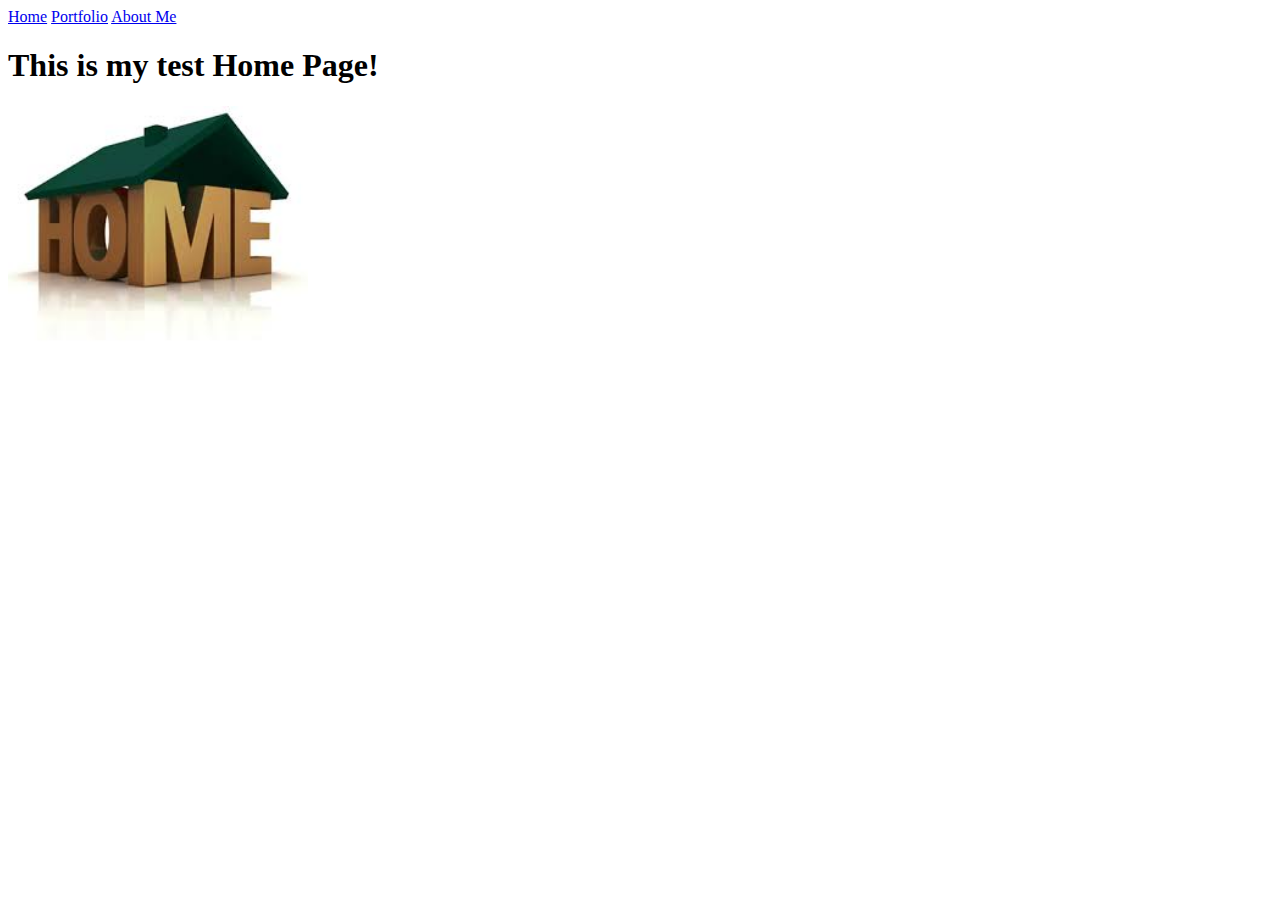
<file: index.html>
<!doctype html>
<html lang="en">
<head>
<meta charset="utf-8">
<title>Home</title>
</head>
<body>
<a href="index.html">Home</a>
<a href="portfolio.html">Portfolio</a>
<a href= "aboutme.html">About Me</a>
<h1>This is my test Home Page!</h1>
<img src="images/home.jpg" height="250">
</body>
</html>
</file>
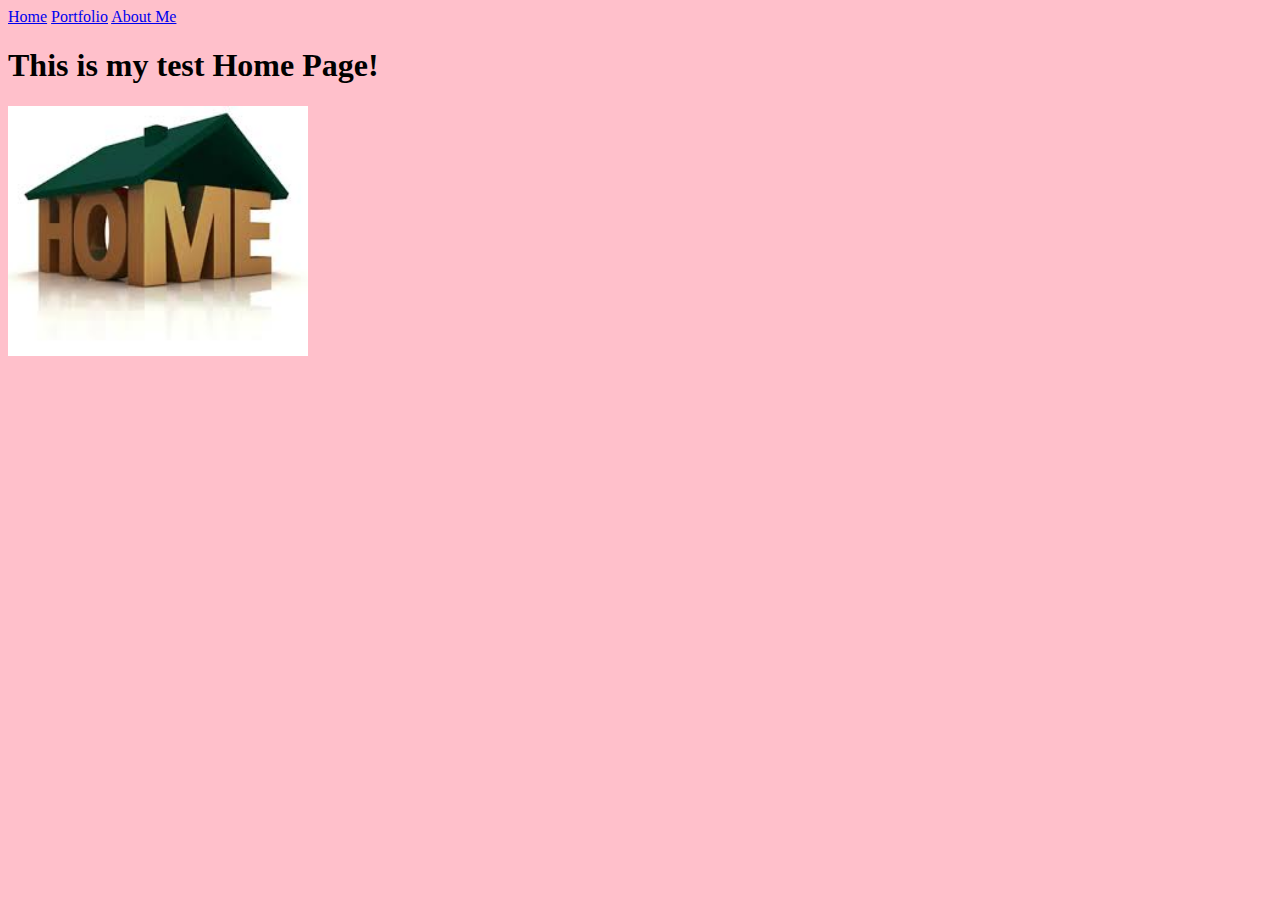
<file: my_website/index.html>
<!doctype html>
<html lang="en">
<head>
<meta charset="utf-8">
<title>Home</title>
</head>
<style>
    body {background-color:pink;}
</style>
<body>
<a href="index.html">Home</a>
<a href="portfolio.html">Portfolio</a>
<a href= "aboutme.html">About Me</a>
<h1>This is my test Home Page!</h1>
<img src="images/home.jpg" height="250">
</body>
</html>
</file>
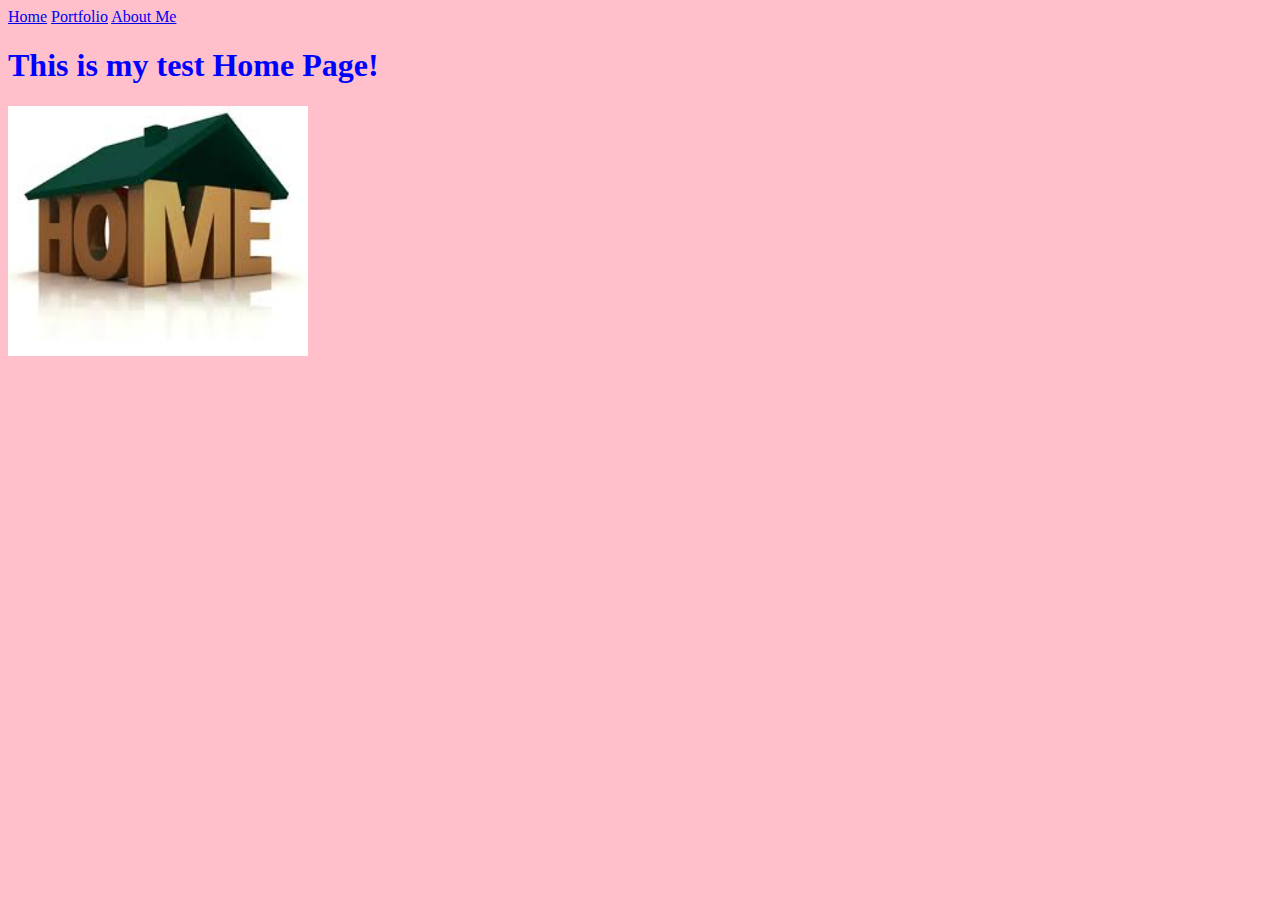
<file: my_website/my_website/index.html>
<!doctype html>
<html lang="en">
<head>
    <link rel="stylesheet" type="text/css" href="my_website.css">
<meta charset="utf-8">
<title>Home</title>
</head>
<style>
    body {background-color:pink;}
</style>
<body>
<a href="index.html">Home</a>
<a href="portfolio.html">Portfolio</a>
<a href= "aboutme.html">About Me</a>
<h1>This is my test Home Page!</h1>
<img src="images/home.jpg" height="250">
</body>
</html>
</file>
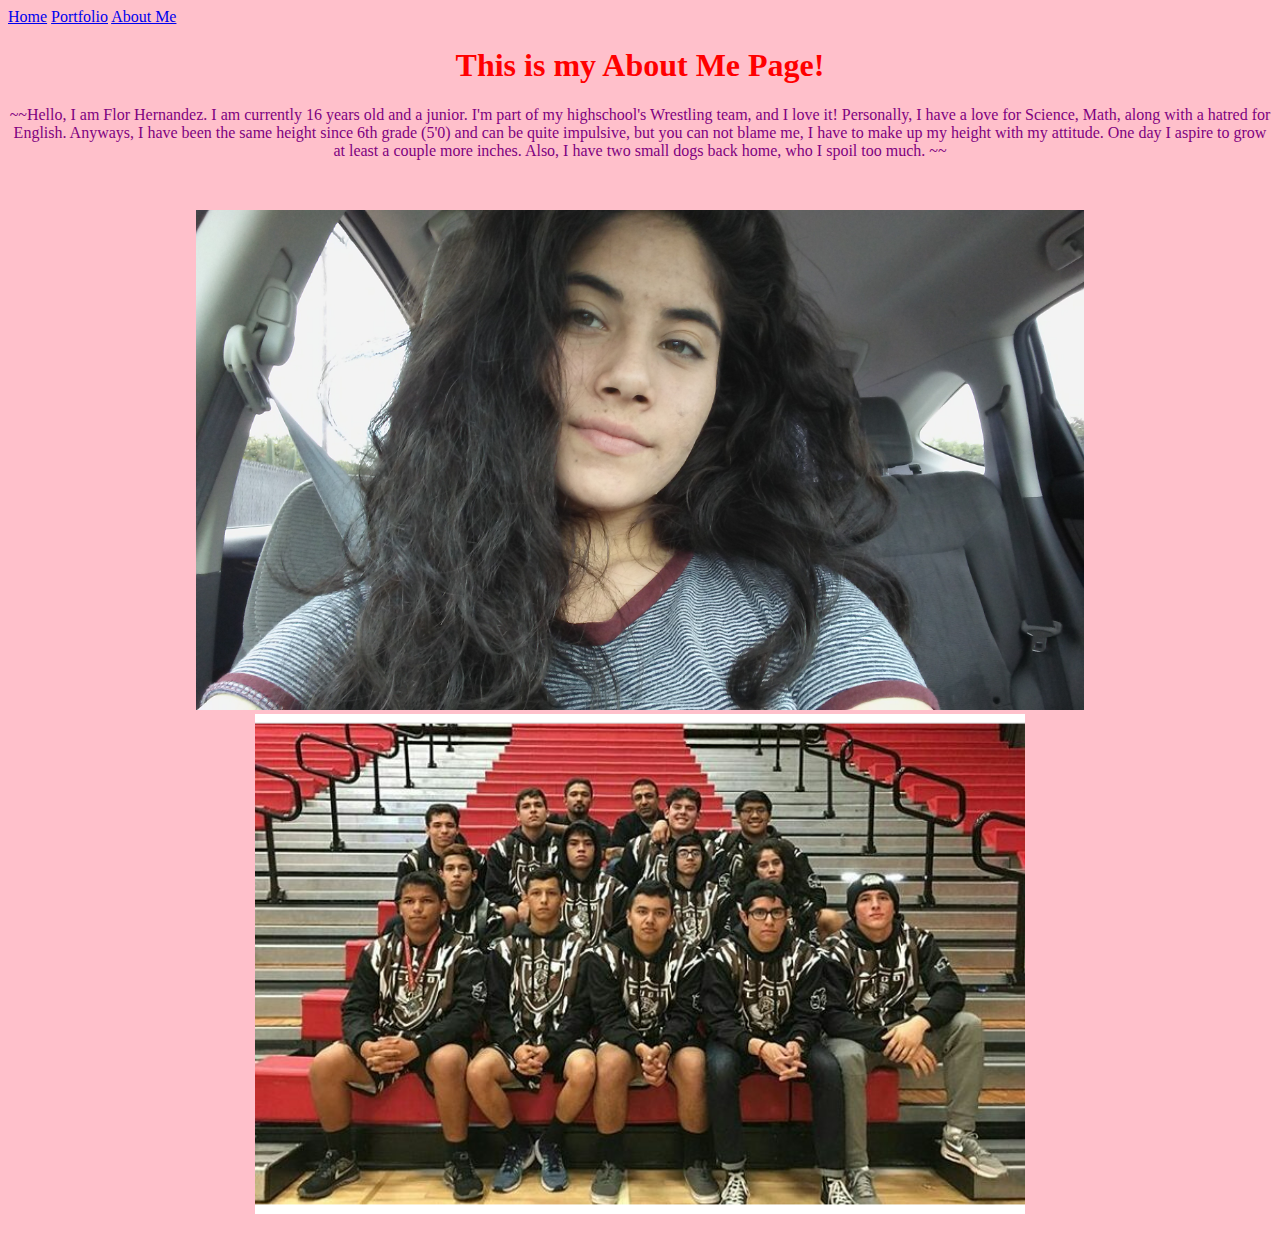
<file: aboutme.html>
<!doctype html>
<html lang="en">
<head>
<meta charset="utf-8">
<title>Portfolio</title>
</head>
<style>
  body {background-color:pink;}
  h1 {color:red;}
  p {color:purple;}
</style>
<body>
<a href="index.html">Home</a>
<a href="portfolio.html">Portfolio</a>
<a href= "aboutme.html">About Me</a>
<h1 style="text-align:center;">This is my About Me Page!</h1>
<p  style="text-align:center;"> ~~Hello, I am Flor Hernandez. I am currently 16 years old and a junior.
   I'm part of my highschool's Wrestling team, and I love it!
   Personally, I have a love for Science, Math, along with a hatred for English. 
    Anyways, I have been the same height since 6th grade (5'0) and can be quite impulsive, 
    but you can not blame me, I have to make up my height with my attitude. One day 
    I aspire to grow at least a couple more inches. Also, I have two small dogs back home, who
    I spoil too much. ~~ </p>

<br>
<p style="text-align:center;">
<img src="images/20170325_125001.jpg" height="500">
<img src="images/Capture+_2017-03-29-11-20-39-1.png" height="500">
</p>
</body>
</html>
</file>
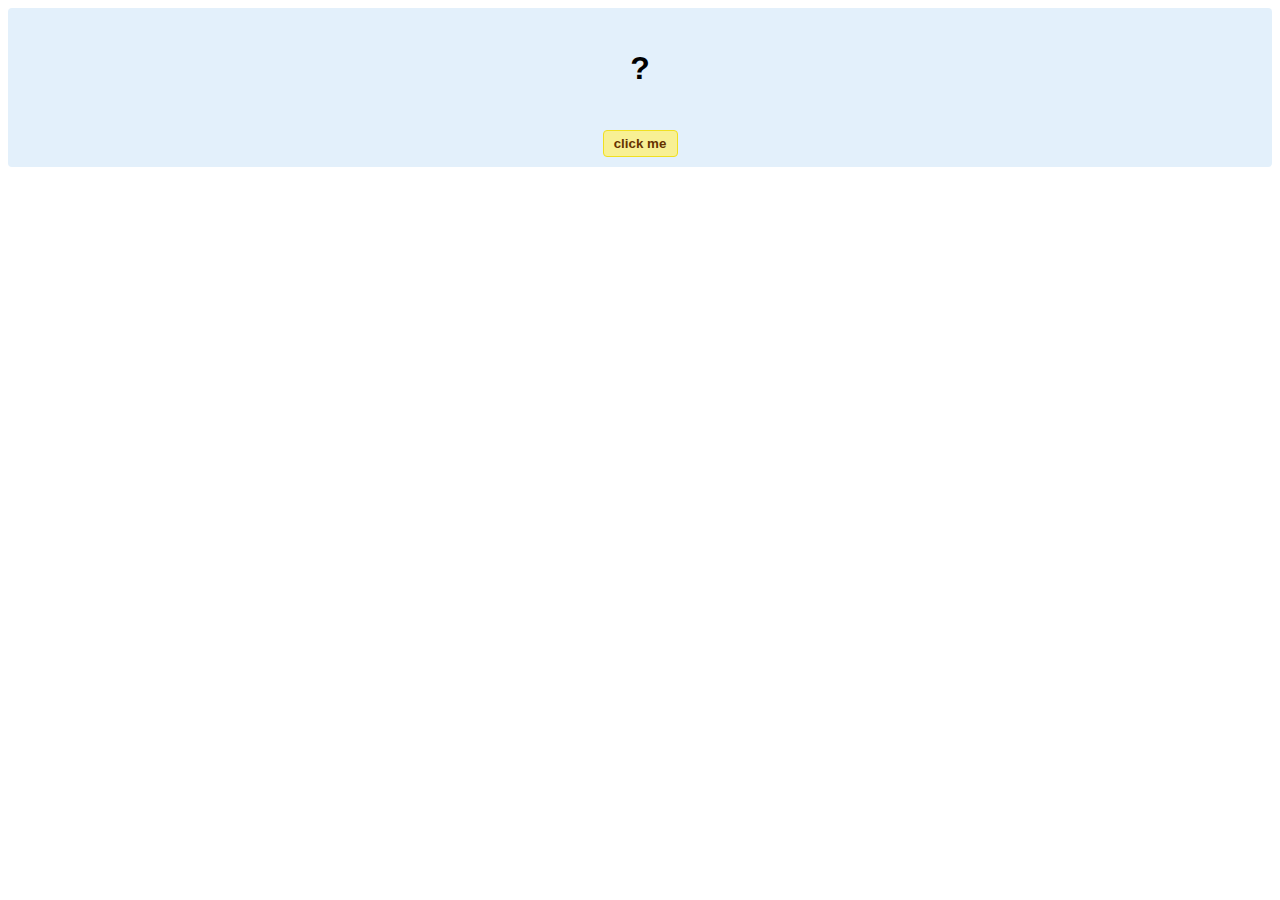
<file: hello-world.html>
<!DOCTYPE html>
<!-- HTML5 Hello world by kirupa - http://www.kirupa.com/html5/getting_your_feet_wet_html5_pg1.htm -->
<html lang="en-us">

<head>
<meta charset="utf-8">
<title>Hello...</title>
<style type="text/css">
#mainContent {
	font-family: Arial, Helvetica, sans-serif;
	font-size: xx-large;
	font-weight: bold;
	background-color: #E3F0FB;
	border-radius: 4px;
	padding: 10px;
	text-align: center;
}
.buttonStyle {
	border-radius: 4px;
	border: thin solid #F0E020;
	padding: 5px;
	background-color: #F8F094;
	font-family: "Segoe UI", Tahoma, Geneva, Verdana, sans-serif;
	font-weight: bold;
	color: #663300;
	width: 75px;
}

.buttonStyle:hover {
	border: thin solid #FFCC00;
	background-color: #FCF9D6;
	color: #996633;
	cursor: pointer;
}
.buttonStyle:active {
	border: thin solid #99CC00;
	background-color: #F5FFD2;
	color: #669900;
	cursor: pointer;
}

</style>
</head>

<body>
<div id="mainContent">
<p id="helloText">?</p>
<button id="clickButton" class="buttonStyle">click me</button>
</div>
<script> 
var myButton = document.getElementById("clickButton");
var myText = document.getElementById("helloText");

myButton.addEventListener('click', doSomething, false)

function doSomething() {
	myText.textContent = "hello, world!";
}
</script>

</body>
</html>
</file>
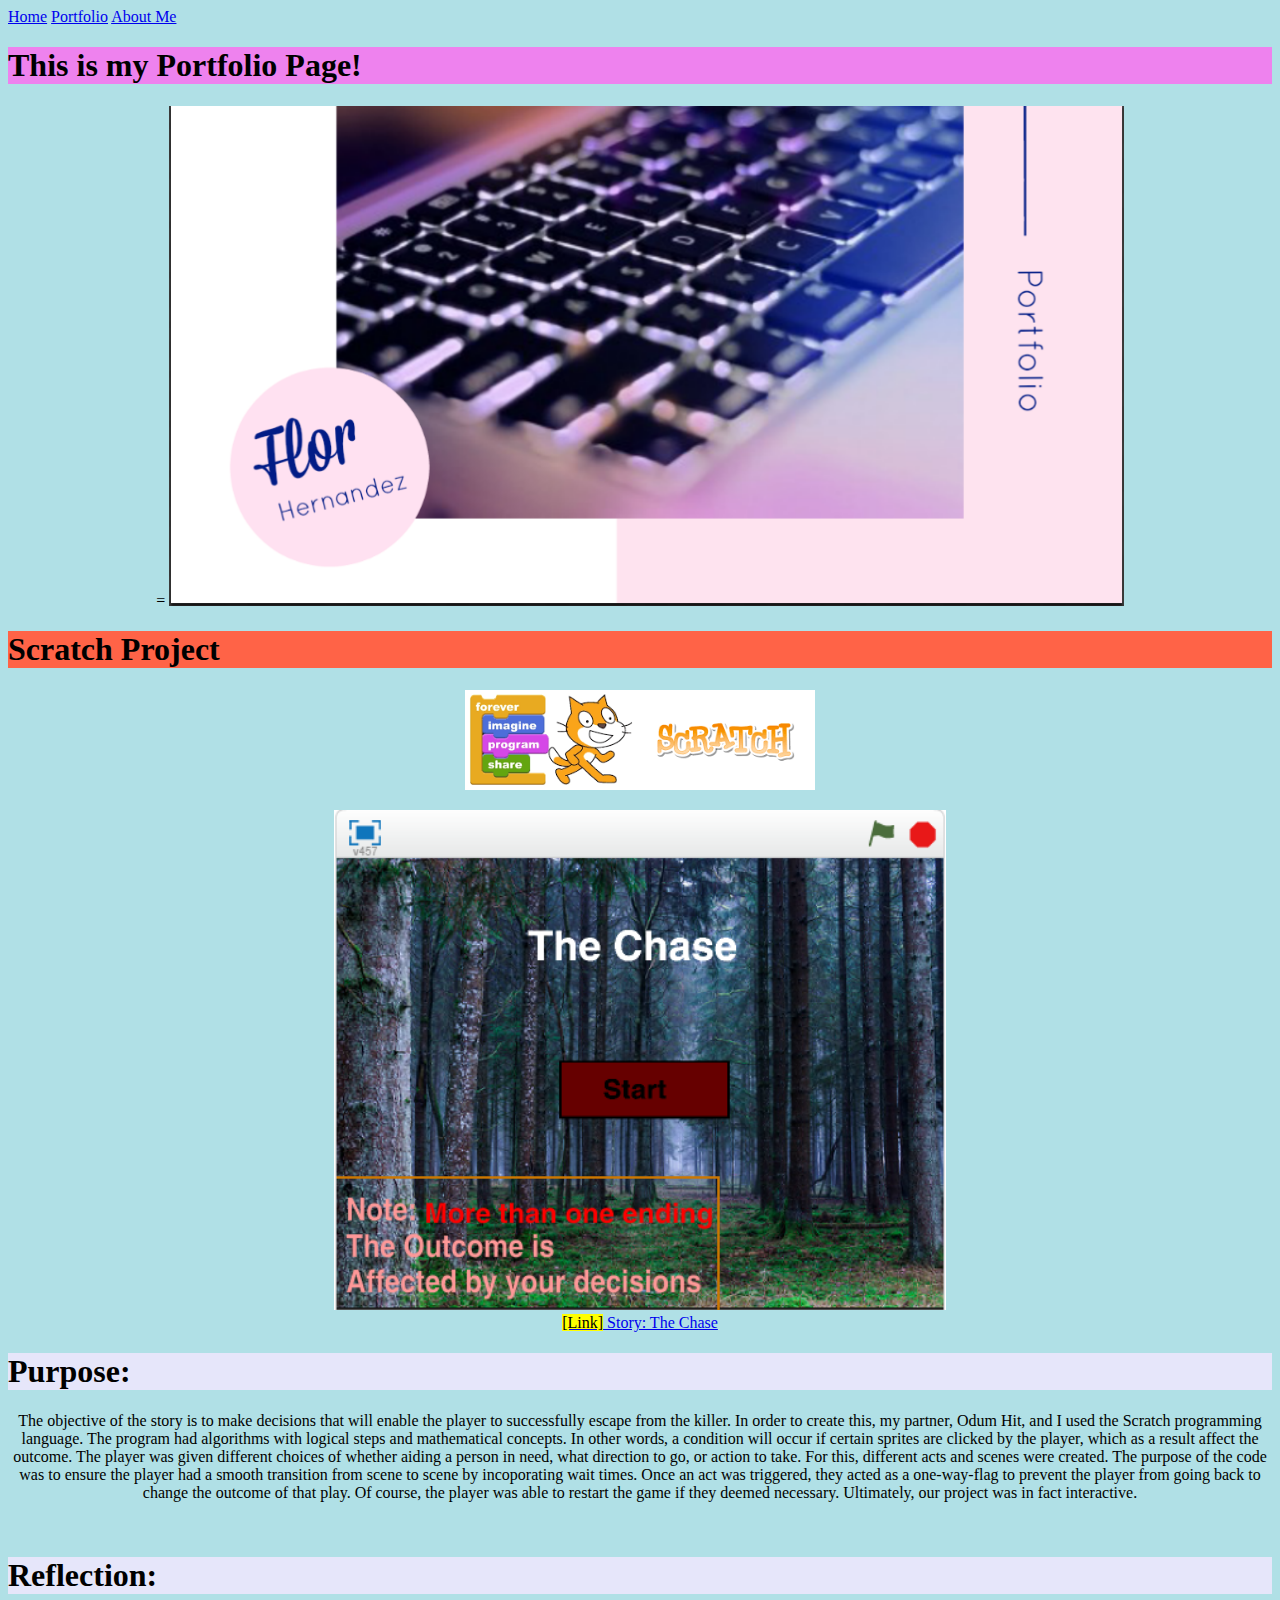
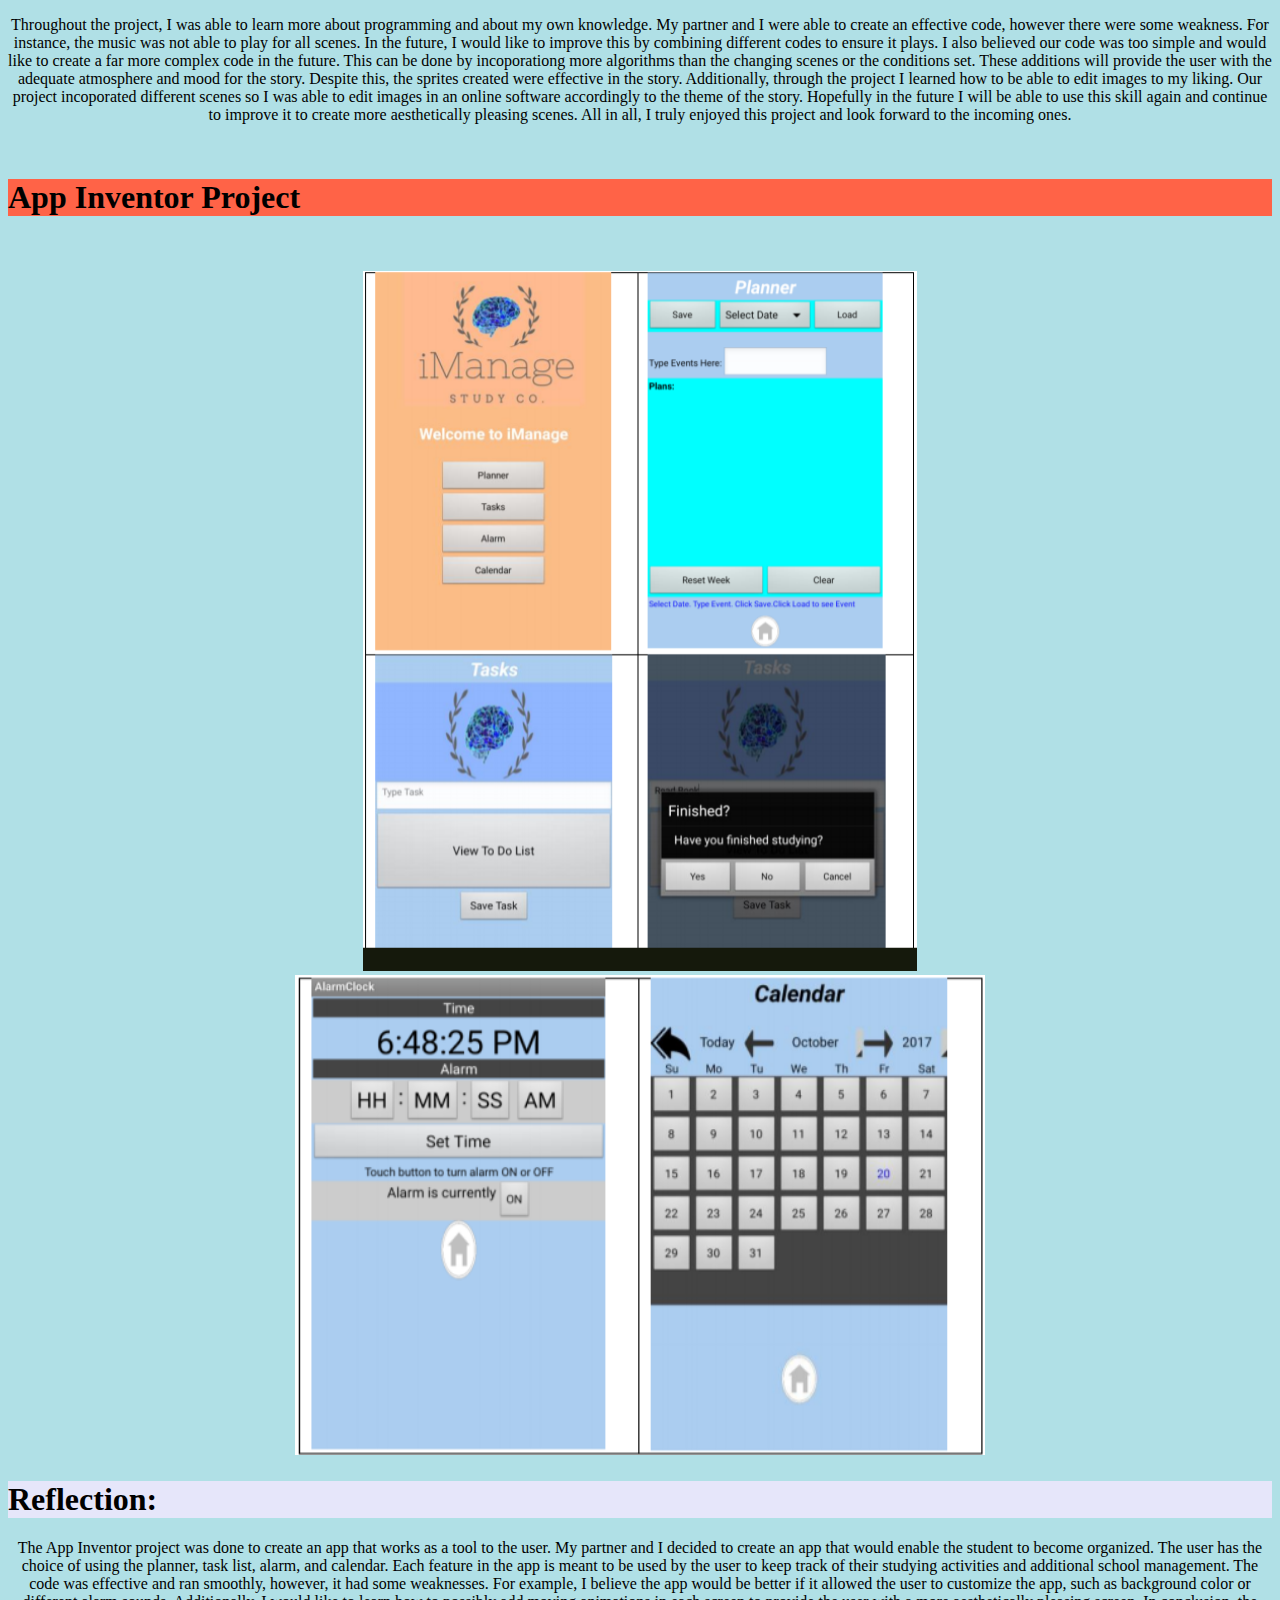
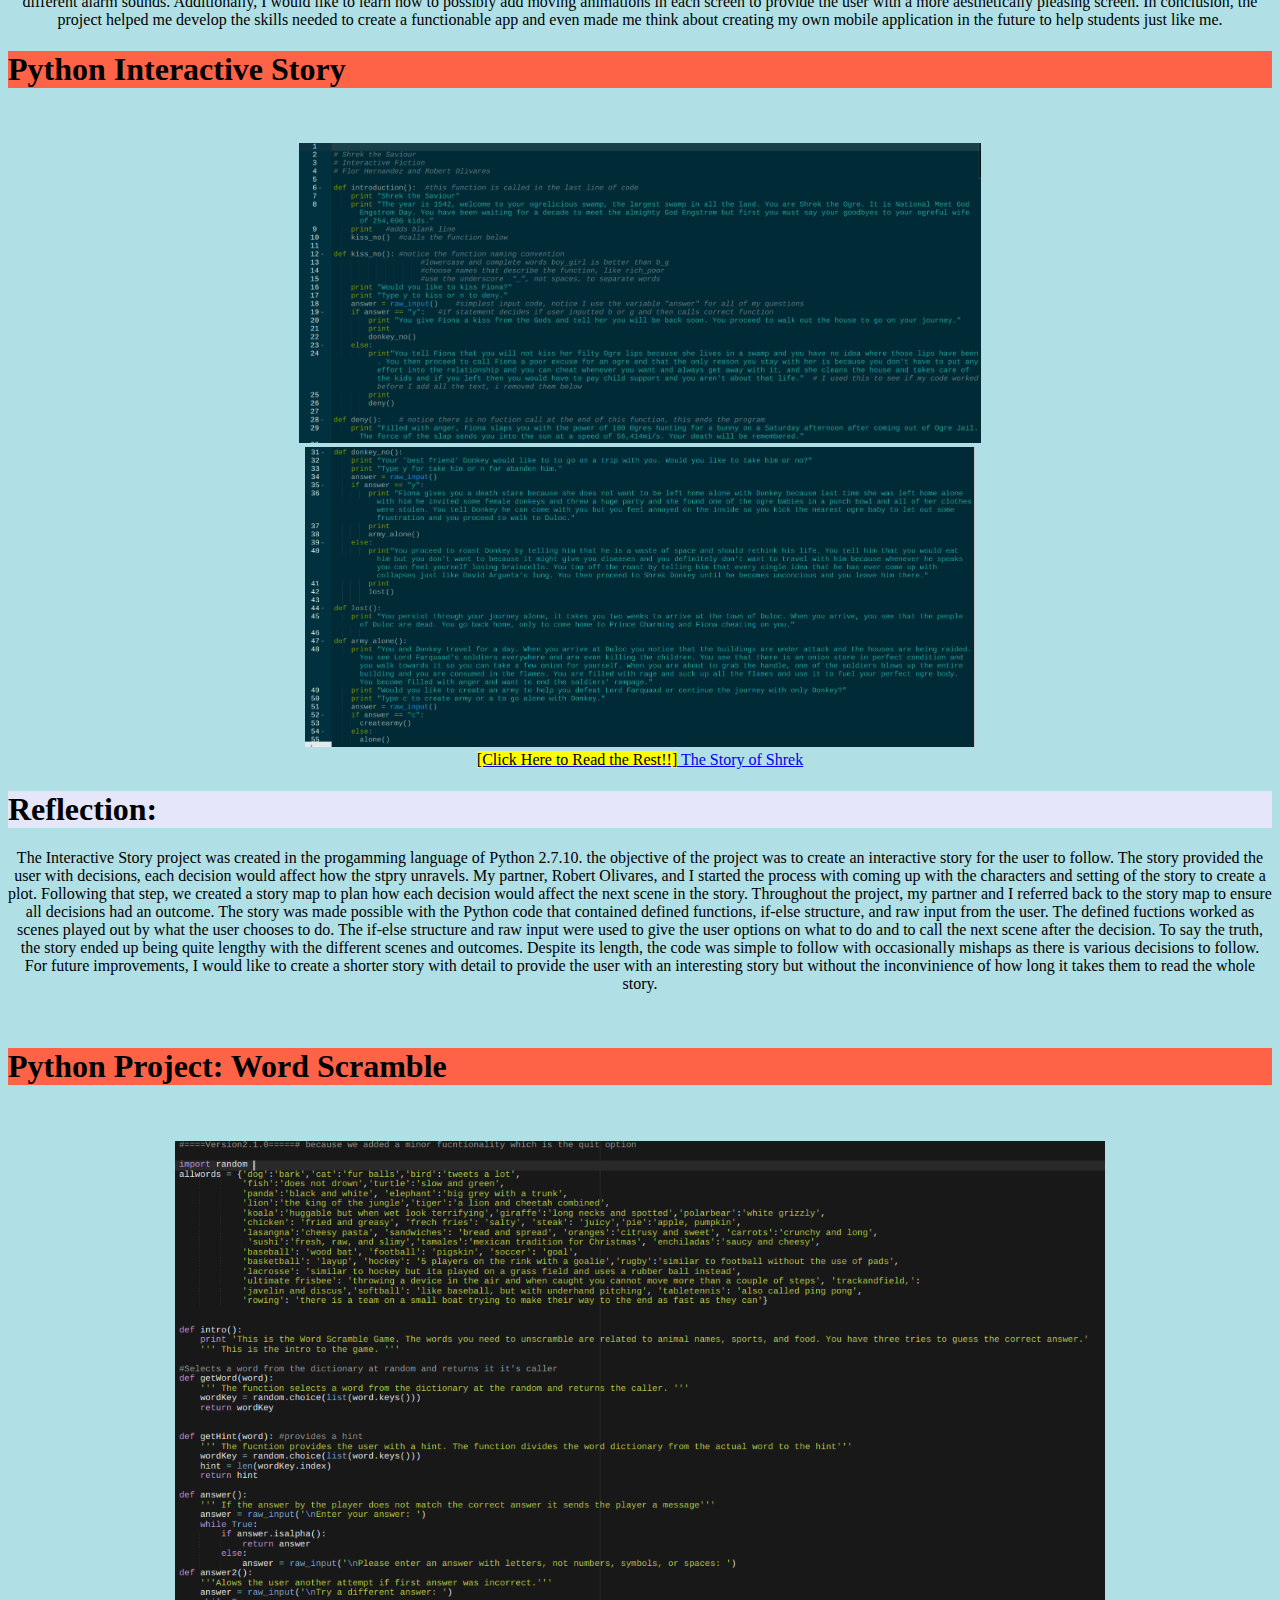
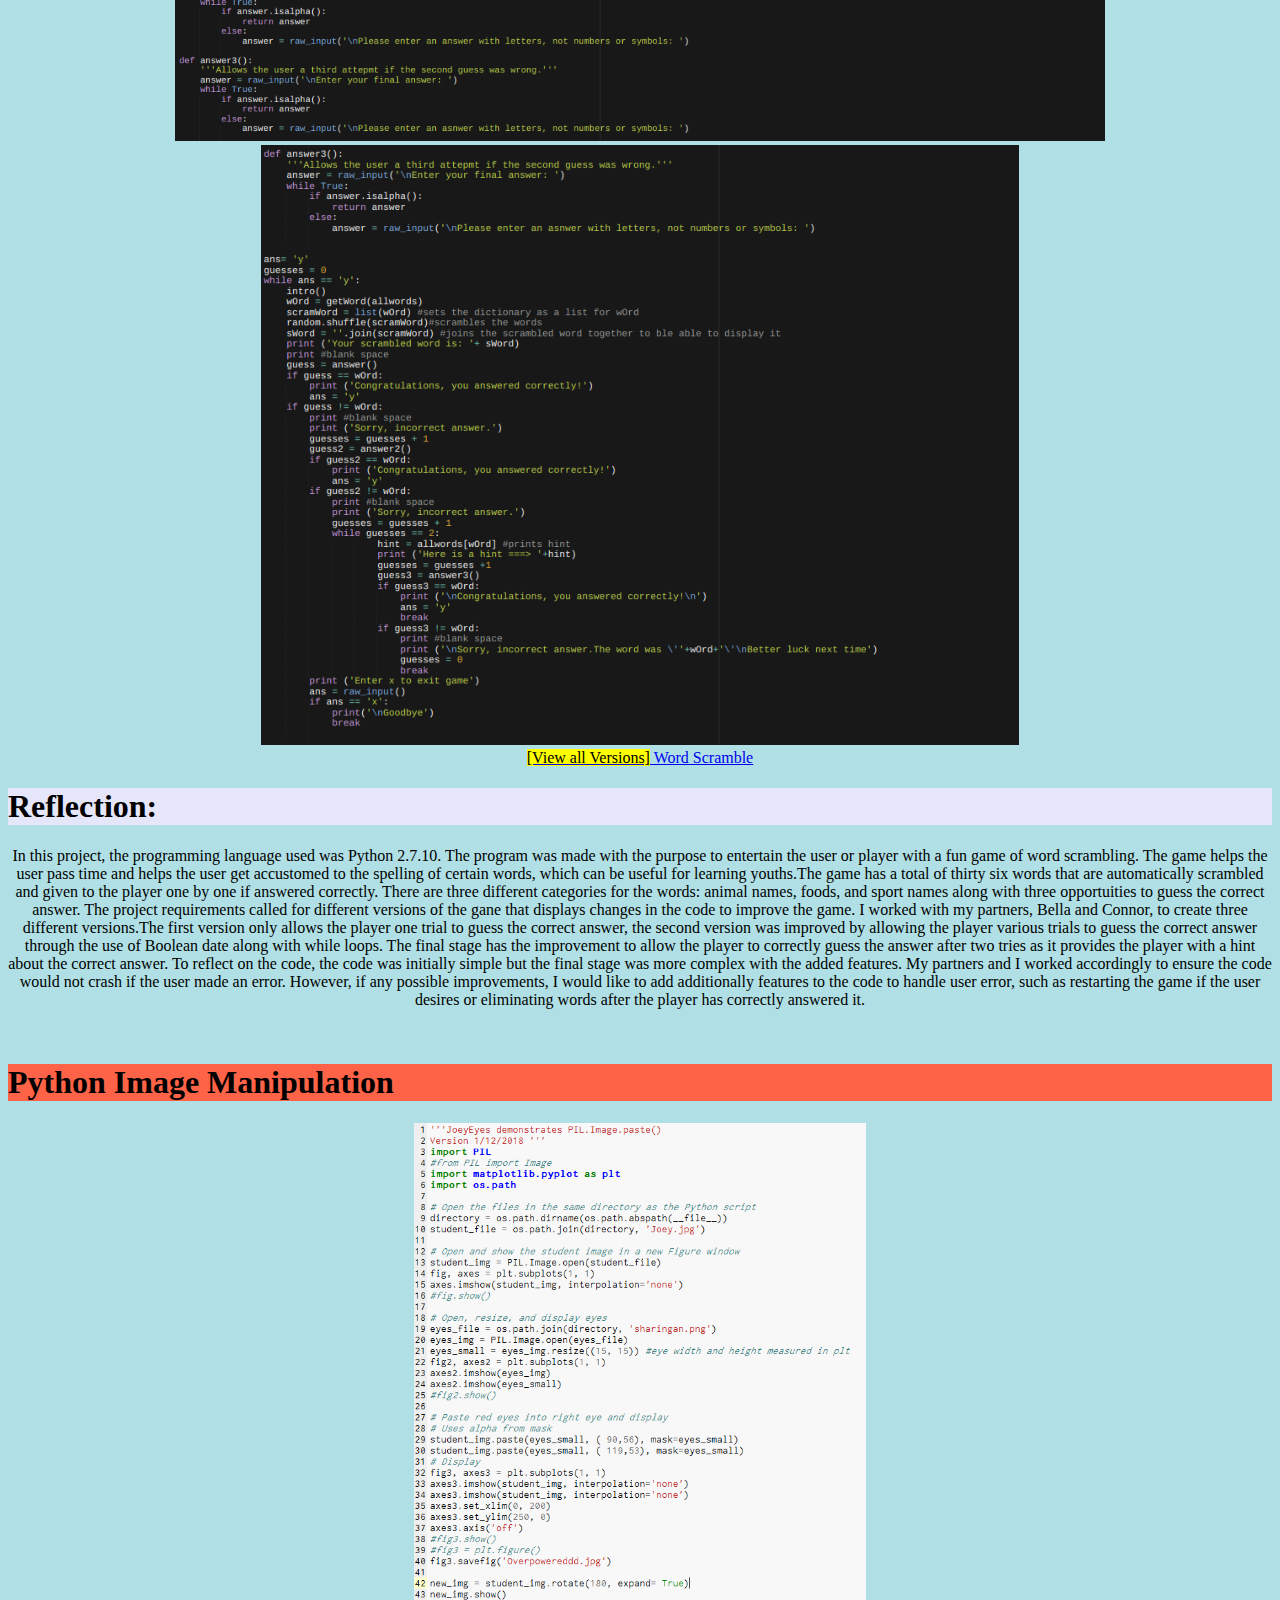
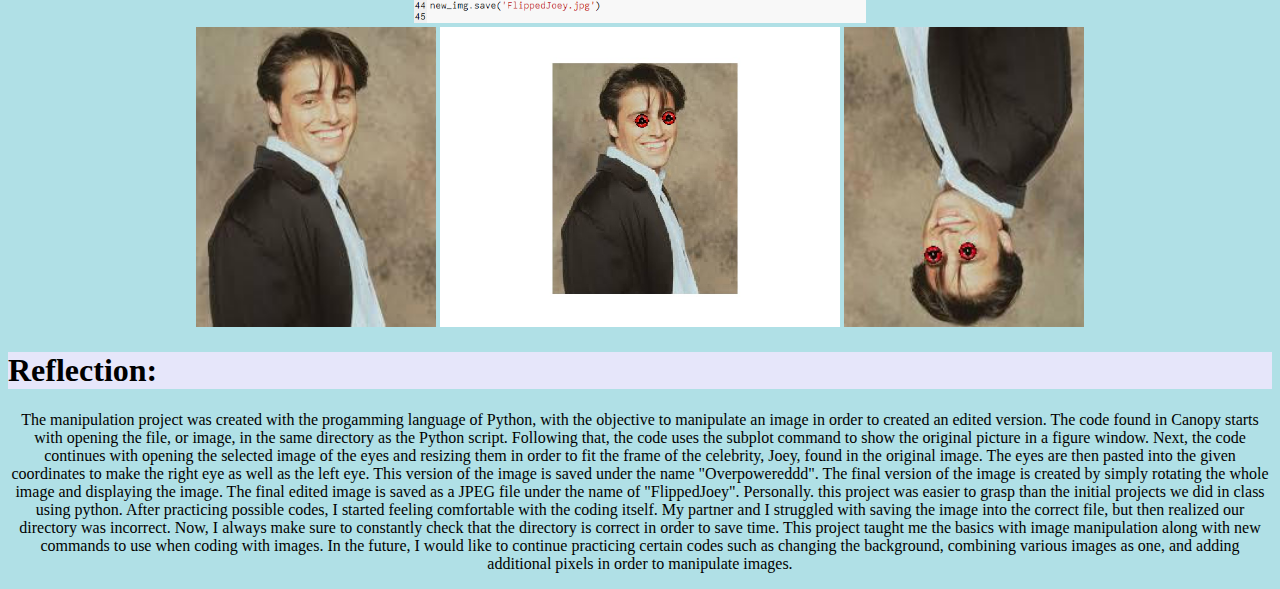
<file: portfolio.html>
<!doctype html>
<html lang="en">
<head>
<meta charset="utf-8">
<title>Portfolio</title>
</head>
<style>
    body {background-color:powderblue;}
</style>
<body>
<a href="index.html">Home</a>
<a href="portfolio.html">Portfolio</a>
<a href= "aboutme.html">About Me</a>
<h1  style="background-color:Violet" style="text-align:center;">This is my Portfolio Page!</h1>
<p style="text-align:center;">=
<img src="images/Port.PNG" height="500">
<br>
<a target="_blank" href="https://scratch.mit.edu"></a>

<h1 style="background-color:Tomato" style="text-align:center;" >Scratch Project </h1>
<p style="text-align:center;">
<img src="images/scratchlogo.png" height="100"> 
<br>
<p style="text-align:center;" > <img 
src="images/Capture.PNG" height="500"> 
<br>
<a style="text-align:center;"
href="https://scratch.mit.edu/projects/173451782/">
    <mark>[Link]</mark> Story: The Chase</a>
<h1 style="background-color:Lavender" style="text-align:center;">Purpose: </h1>
<p style="text-align:center;">  The objective of the story is to make decisions that 
will enable the player to successfully escape from the killer. In order to create 
this, my partner, Odum Hit, and I used the Scratch programming language. The program
had algorithms with logical steps and mathematical concepts. In other words, a 
condition will occur if certain sprites are clicked by the player, which as a result
affect the outcome. The player was given different choices of whether aiding a person 
in need, what direction to go, or action to take. For this, different acts and scenes
were created. The purpose of the code was to ensure the player had a smooth transition
from scene to scene by incoporating wait times. Once an act was triggered, they acted as a one-way-flag to 
prevent the player from going back to change the outcome of that play. Of course, 
the player was able to restart the game if they deemed necessary. Ultimately, our 
project was in fact interactive. </p>
<br>
<h1 style="background-color:Lavender" style="text-align:center;">Reflection: </h1>

<p style="text-align:center;">      Throughout the project, I was able to learn more about
programming and about my own knowledge. My partner and I were able to create an effective 
code, however there were some weakness. For instance, the music was not able to play 
for all scenes. In the future, I would like to improve this by combining different 
codes to ensure it plays. I also believed our code was too simple and would like to 
create a far more complex code in the future. This can be done by incoporationg more 
algorithms than the changing scenes or the conditions set. These additions will provide 
the user with the adequate atmosphere and mood for the story. Despite this, the sprites
created were effective in the story. Additionally, through the project I learned how
to be able to edit images to my liking. Our project incoporated different scenes so
I was able to edit images in an online software accordingly to the theme of the story.
Hopefully in the future I will be able to use this skill again and continue to improve
it to create more aesthetically pleasing scenes. All in all, I truly enjoyed this project 
and look forward to the incoming ones. </p>
</a>
<br>
<h1 style="background-color:Tomato" style="text-align:center;" > App Inventor Project  </h1>
<br>
<p style="text-align:center;" >
<img src="/my_website/images/Screenshot 2018-01-16 at 10.07.25 PM.png" height="700"> 
<br>
<img src="/my_website/images/Screenshot 2018-01-16 at 10.12.53 PM.png" height="480"> 


<h1 style="background-color:Lavender" style="text-align:center;">Reflection: </h1>

<p style="text-align:center;"> The App Inventor project was done to create an app that works
as a tool to the user. My partner and I decided to create an app that would enable the student
to become organized. The user has the choice of using the planner, task list, alarm, and calendar. Each 
feature in the app is meant to be used by the user to keep track of their studying activities and additional 
school management. The code was effective and ran smoothly, however, it had some weaknesses. For example, I believe
the app would be better if it allowed the user to customize the app, such as background color or different alarm 
sounds. Additionally, I would like to learn how to possibly add moving animations in each screen to provide the user
with a more aesthetically pleasing screen. In conclusion, the project helped me develop the skills needed to create a 
functionable app and even made me think about creating my own mobile application in the future to help students just 
like me. </P>

<h1 style="background-color:Tomato" style="text-align:center;" > Python Interactive Story </h1>
<br>
<p style="text-align:center;" >
<img src="/my_website/images/Screenshot 2018-01-16 at 10.20.30 PM.png" height="300"> 
<img src="/my_website/images/Screenshot 2018-01-16 at 10.22.50 PM.png" height="300"> 
<br>
<a style="text-align:center;"
href="https://repl.it/@Florhern/ShrekStory">
    <mark>[Click Here to Read the Rest!!]</mark> The Story of Shrek</a>
<h1 style="background-color:Lavender" style="text-align:center;">Reflection: </h1>

<p style="text-align:center;">  The Interactive Story project was created in the progamming language 
of Python 2.7.10. the objective of the project was to create an interactive story for the user
to follow. The story provided the user with decisions, each decision would affect how the stpry unravels. 
My partner, Robert Olivares, and I started the process with coming up with the characters and 
setting of the story to create a plot. Following that step, we created a story map to plan how 
each decision would affect the next scene in the story. Throughout the project, my partner and I 
referred back to the story map to ensure all decisions had an outcome. The story was made possible
with the Python code that contained defined functions, if-else structure, and raw input from the
user. The defined fuctions worked as scenes played out by what the user chooses to do. The if-else
structure and raw input were used to give the user options on what to do and to call the next 
scene after the decision. To say the truth, the story ended up being quite lengthy with the different 
scenes and outcomes. Despite its length, the code was simple to follow with occasionally mishaps 
as there is various decisions to follow. For future improvements, I would like to create a shorter 
story with detail to provide the user with an interesting story but without the inconvinience of 
how long it takes them to read the whole story. 
</p>
<br>
<h1 style="background-color:Tomato" style="text-align:center;" > Python Project: Word Scramble</h1>
<br>
<p style="text-align:center;" >
<img src="/my_website/images/Screenshot 2018-01-16 at 10.42.55 PM.png" height="600"> 
<br>
<img src="/my_website/images/Screenshot 2018-01-16 at 10.43.19 PM.png" height="600"> 
<br>
<a style="text-align:center;"
href="https://ide.c9.io/fishten/word-scrambler">
    <mark>[View all Versions]</mark> Word Scramble</a>

<h1 style="background-color:Lavender" style="text-align:center;">Reflection: </h1>
<p style="text-align:center;"> In this project, the programming language used was Python 2.7.10. The program 
was made with the purpose to entertain the user or player with a fun game of word scrambling. 
The game helps the user pass time and helps the user get accustomed to the spelling of certain words, which can 
be useful for learning youths.The game has a total of thirty six words that are automatically scrambled and 
given to the player one by one if answered correctly. There are three different categories for the words:
animal names, foods, and sport names along with three opportuities to guess the correct answer. The project
requirements called for different versions of the gane that displays changes in the code to improve the 
game. I worked with my partners, Bella and Connor, to create three different versions.The first version only 
allows the player one trial to guess the correct answer, the second version was improved by allowing the player 
various trials to guess the correct answer through the use of Boolean date along with while loops. The final stage 
has the improvement to allow the player to correctly guess the answer after two tries as it provides the player 
with a hint about the correct answer. To reflect on the code, the code was initially simple but the final stage was 
more complex with the added features. My partners and I worked accordingly to ensure the code would not crash if 
the user made an error. However, if any possible improvements, I would like to add additionally features to the 
code to handle user error, such as restarting the game if the user desires or eliminating words after the player 
has correctly answered it. 
</p>
<br>
<h1 style="background-color:Tomato" style="text-align:center;" > Python Image Manipulation </h1>
<p style="text-align:center;" >
<img src="/my_website/images/CodePython.PNG" height="500">
<br>
<img src="/my_website/images/Joey.jpg" height="300"> 
<img src="/my_website/images/Overpowereddd.jpg" height="300"> 
<img src="/my_website/images/FlippedJoey.jpg" height="300"> 

<br>
<h1 style="background-color:Lavender" style="text-align:center;">Reflection: </h1>
<p style="text-align:center;">  The manipulation project was created with the progamming language of 
Python, with the objective to manipulate an image in order to created an edited version. The code found 
in Canopy starts with opening the file, or image, in the same directory as the Python script. Following
that, the code uses the subplot command to show the original picture in a figure window. Next, the code 
continues with opening the selected image of the eyes and resizing them in order to fit the frame of
the celebrity, Joey, found in the original image. The eyes are then pasted into the given coordinates 
to make the right eye as well as the left eye. This version of the image is saved under the name
"Overpowereddd". The final version of the image is created by simply rotating the whole image and displaying 
the image. The final edited image is saved as a JPEG file under the name of "FlippedJoey". Personally. this 
project was easier to grasp than the initial projects we did in class using python. After practicing
possible codes, I started feeling comfortable with the coding itself. My partner and I struggled 
with saving the image into the correct file, but then realized our directory was incorrect. Now, I always
make sure to constantly check that the directory is correct in order to save time. This project taught me the 
basics with image manipulation along with new commands to use when coding with images. In the future, I would like 
to continue practicing certain codes such as changing the background, combining various images as one, and 
adding additional pixels in order to manipulate images. 
</p>
</body>
</html>
</file>
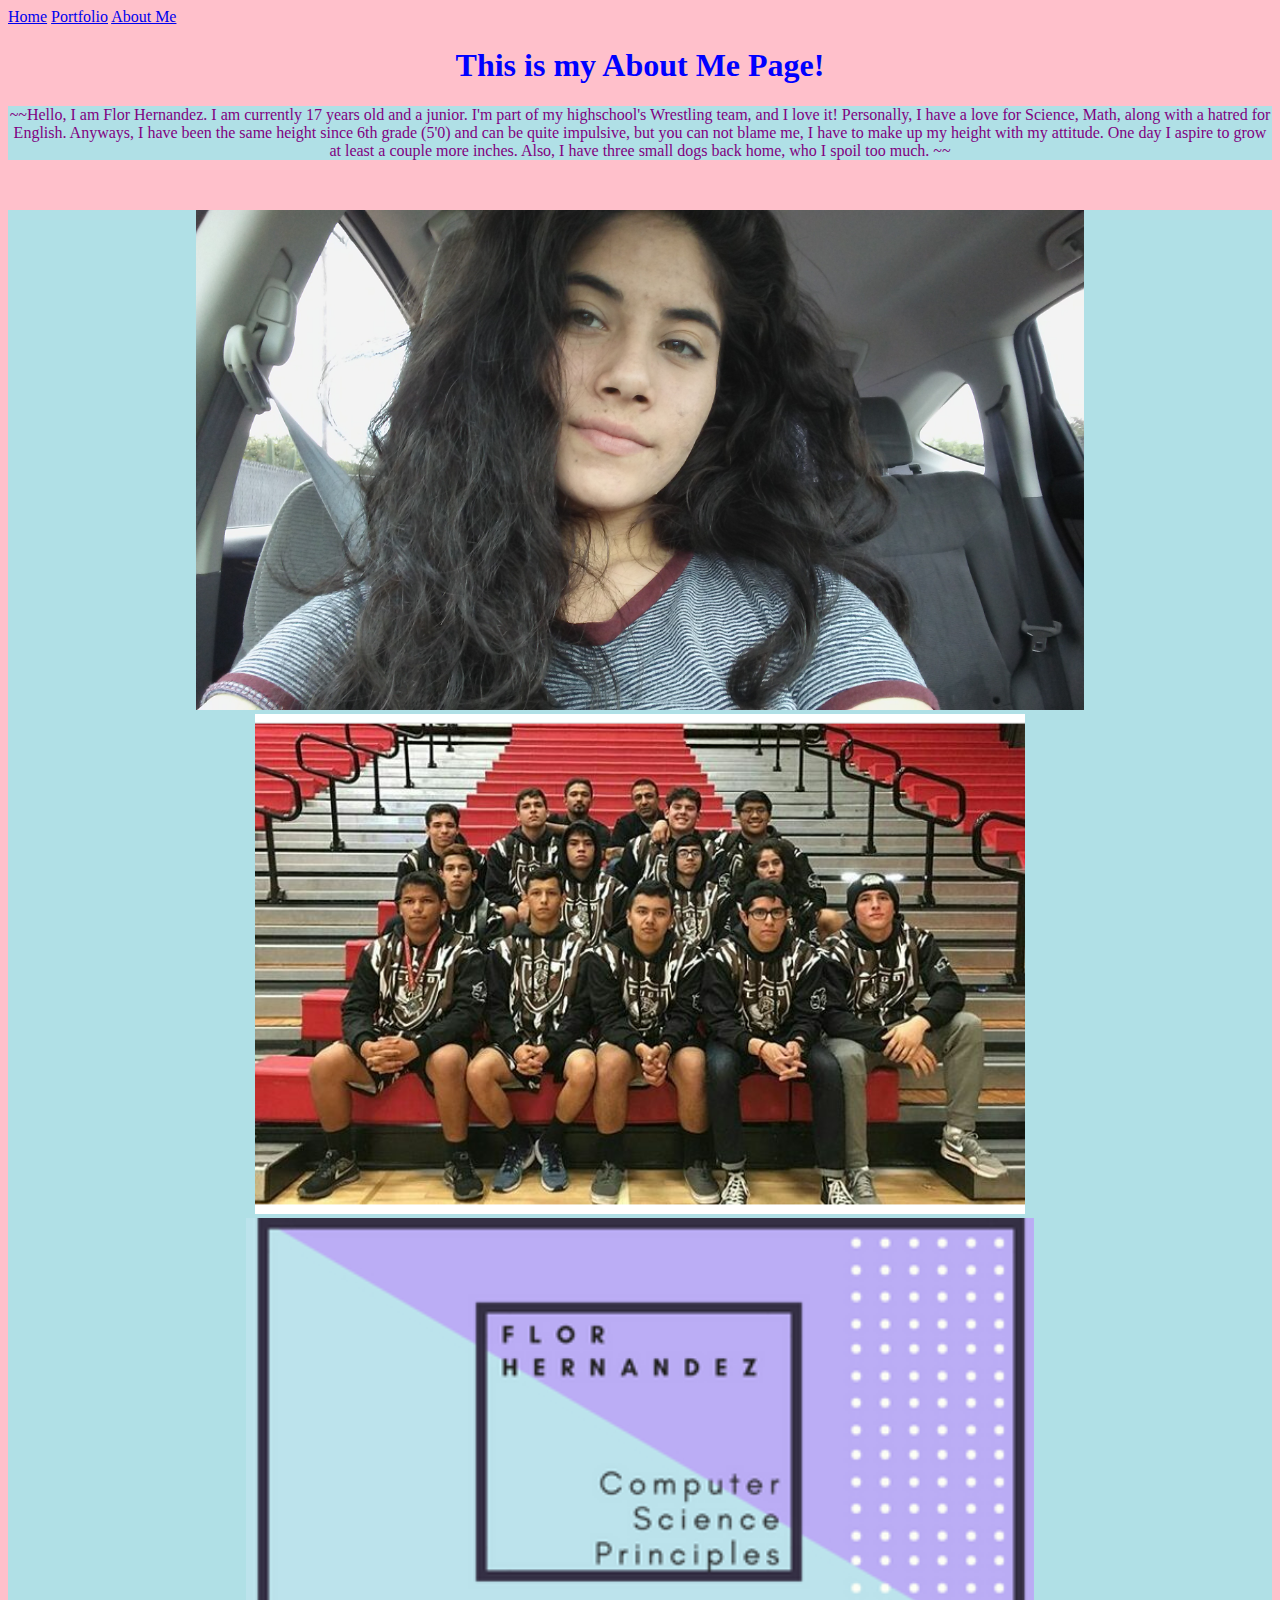
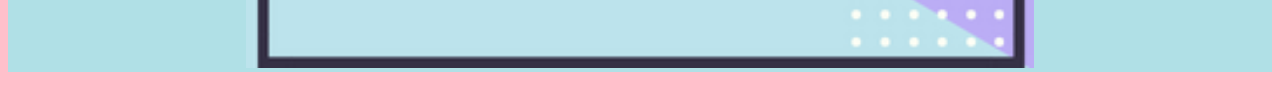
<file: my_website/my_website/aboutme.html>
<!doctype html>
<html lang="en">
<head>
<link rel="stylesheet" type="text/css" href="my_website.css">
<meta charset="utf-8">
<title>Portfolio</title>
</head>
<style>
 
</style>
<body>
<a href="index.html">Home</a>
<a href="portfolio.html">Portfolio</a>
<a href= "aboutme.html">About Me</a>
<h1 style="text-align:center;">This is my About Me Page!</h1>
<p  style="text-align:center;"> ~~Hello, I am Flor Hernandez. I am currently 17 years old and a junior.
   I'm part of my highschool's Wrestling team, and I love it!
   Personally, I have a love for Science, Math, along with a hatred for English. 
    Anyways, I have been the same height since 6th grade (5'0) and can be quite impulsive, 
    but you can not blame me, I have to make up my height with my attitude. One day 
    I aspire to grow at least a couple more inches. Also, I have three small dogs back home, who
    I spoil too much. ~~ </p>

<br>
<p style="text-align:center;">
<img src="images/20170325_125001.jpg" height="500">
<img src="images/Capture+_2017-03-29-11-20-39-1.png" height="500">
<img src="images/FlorHernandez.png" height="450">
</p>
</body>
</html>
</file>
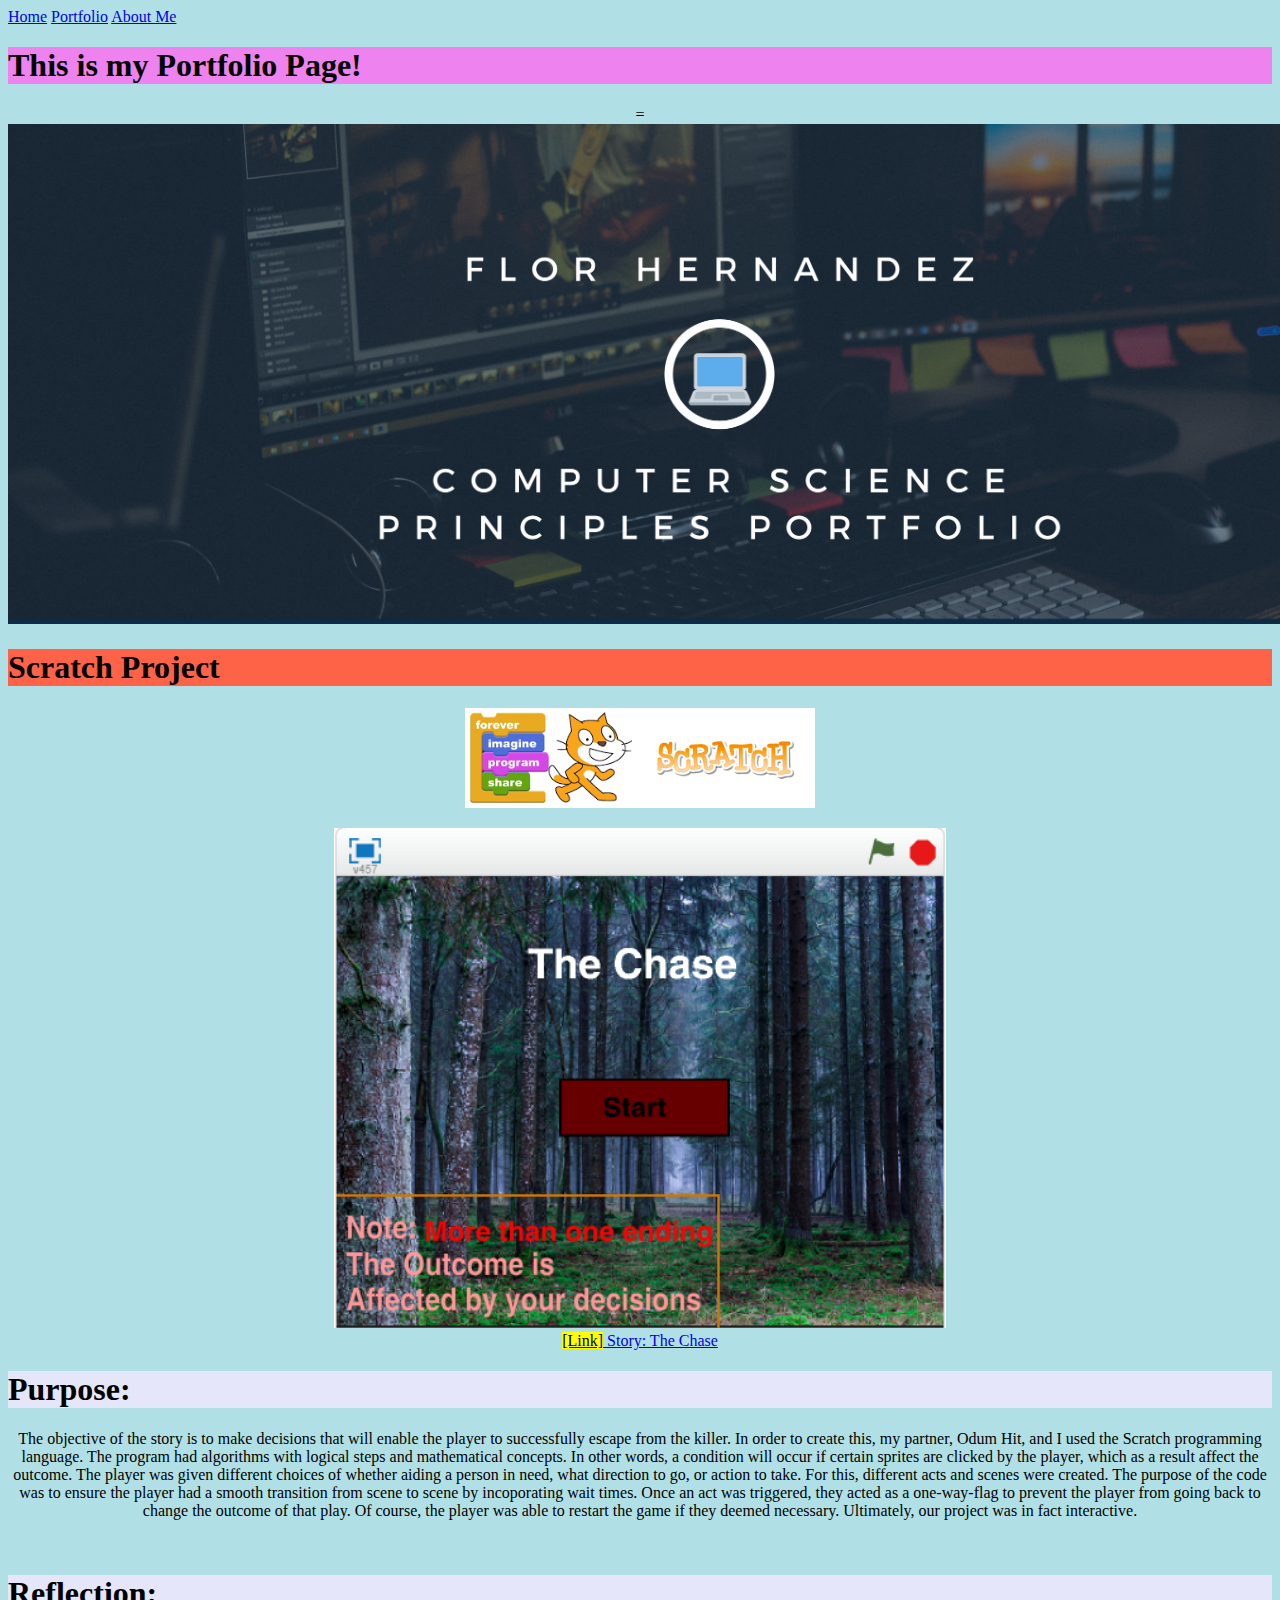
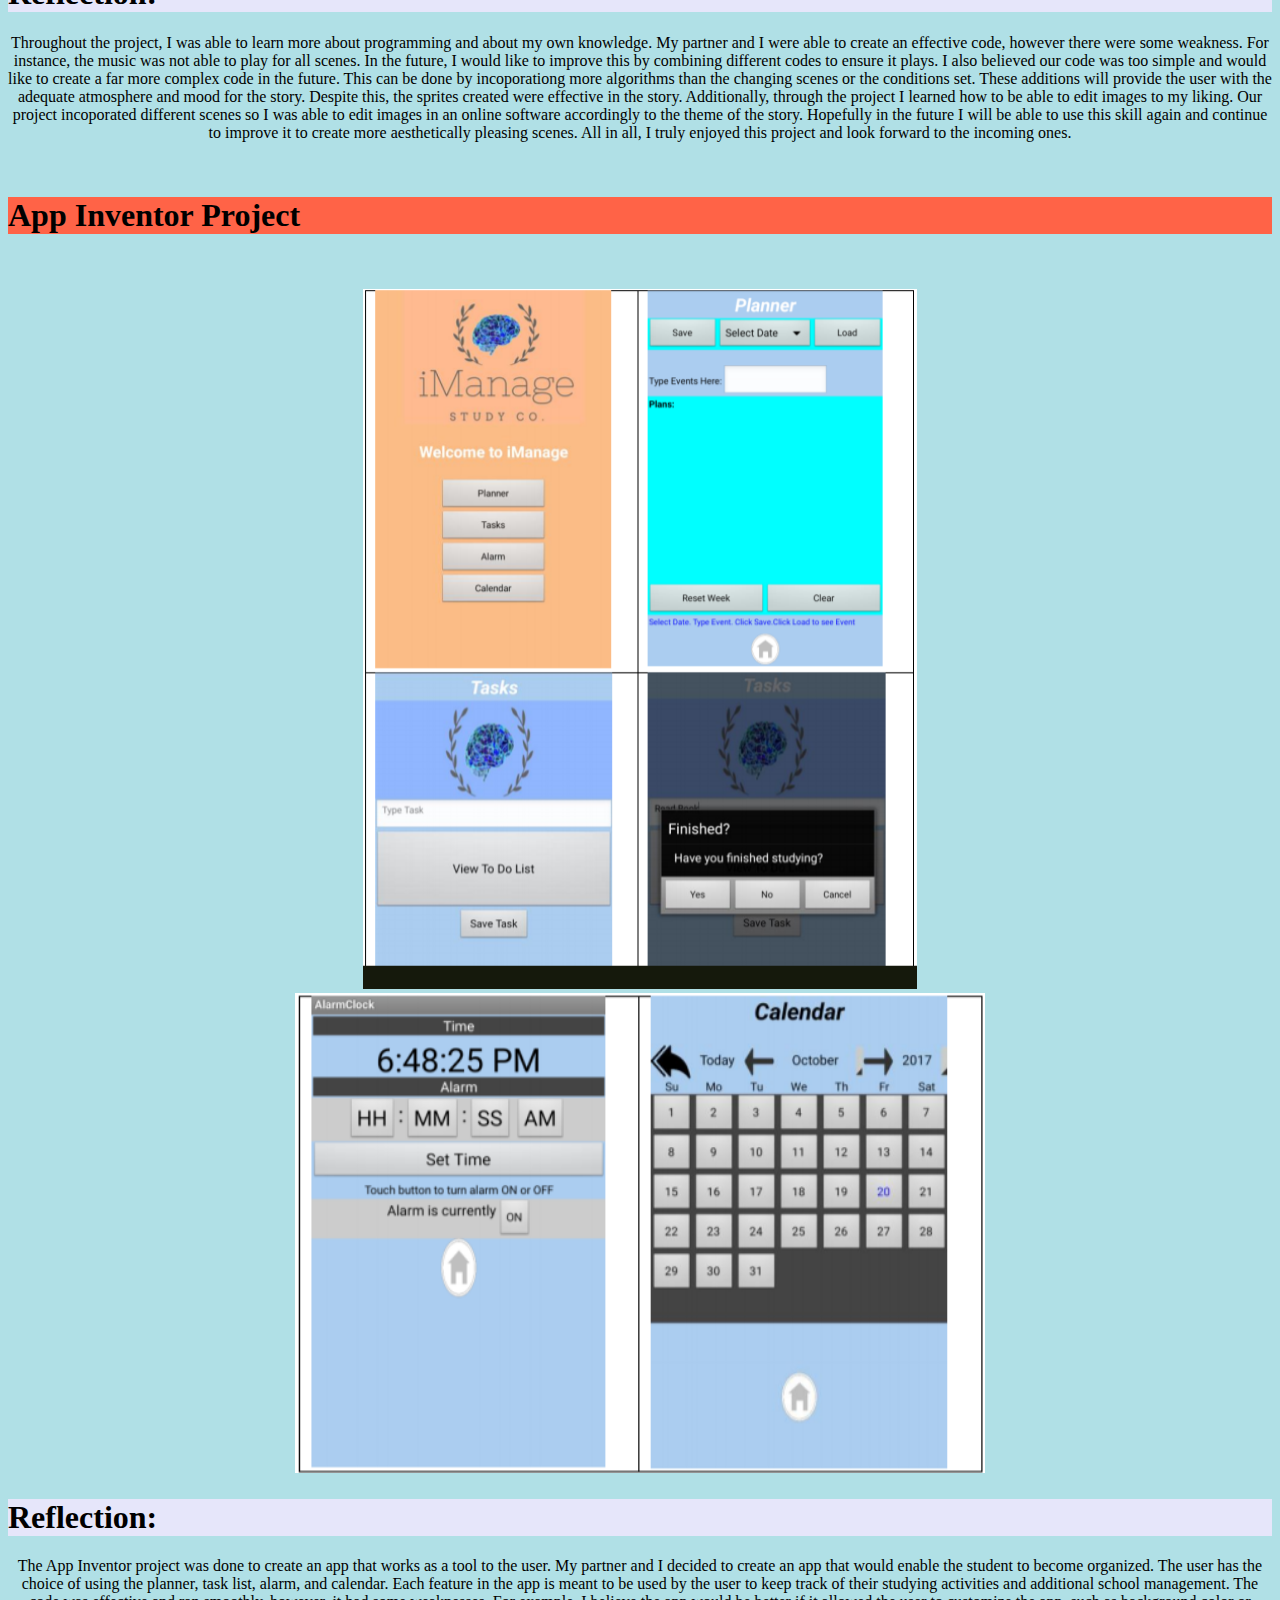
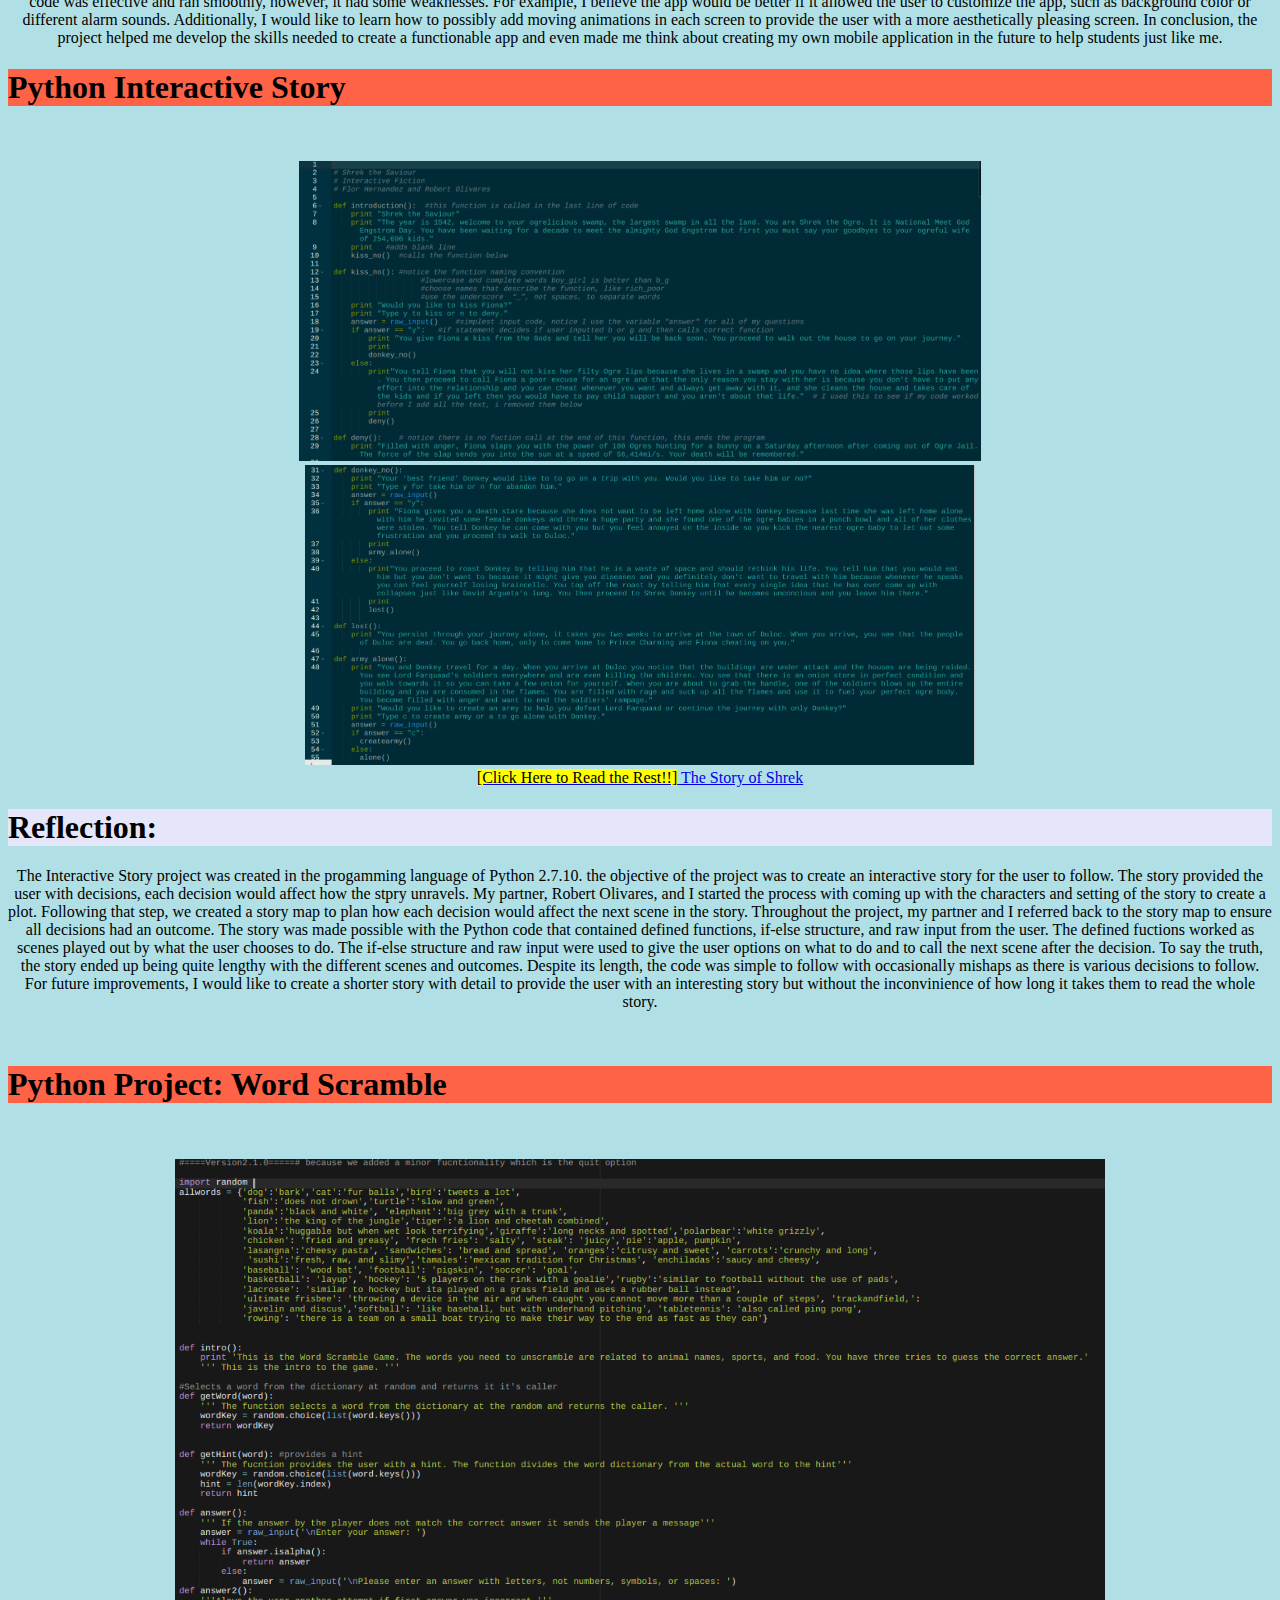
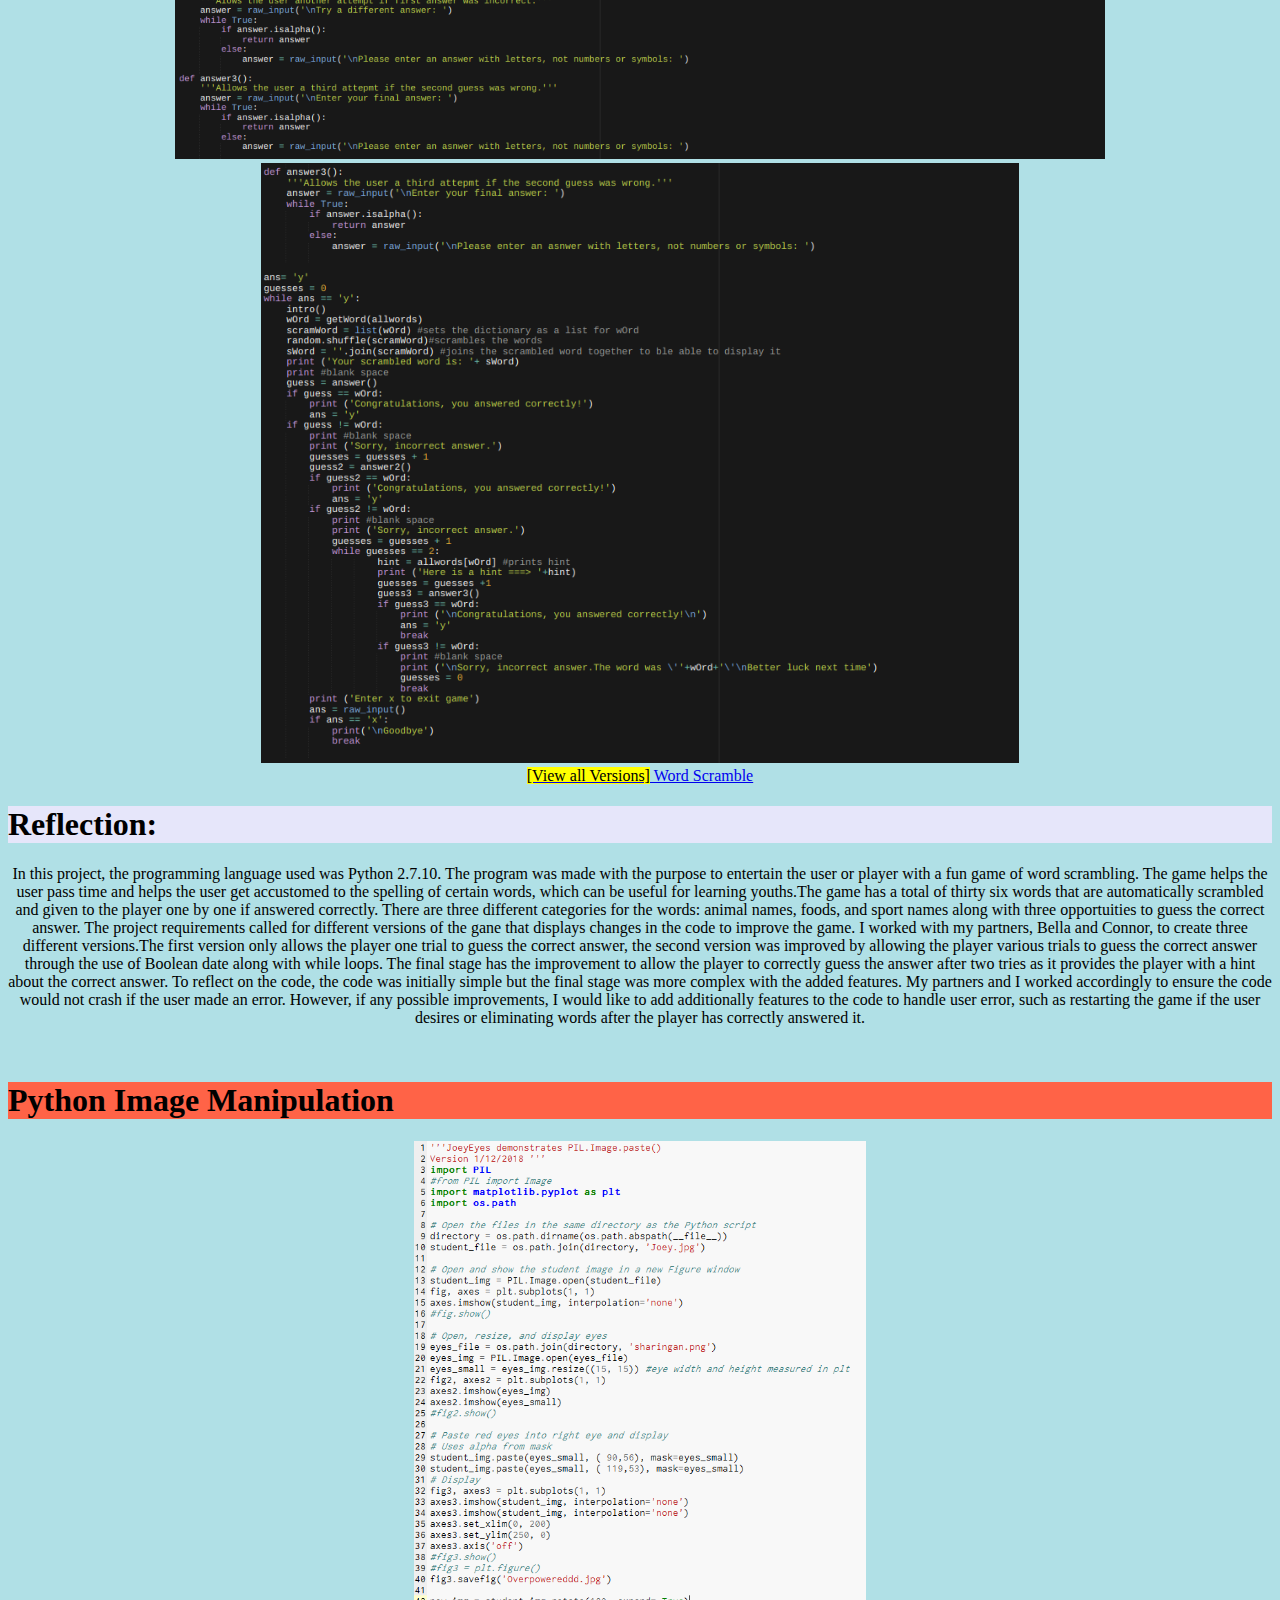
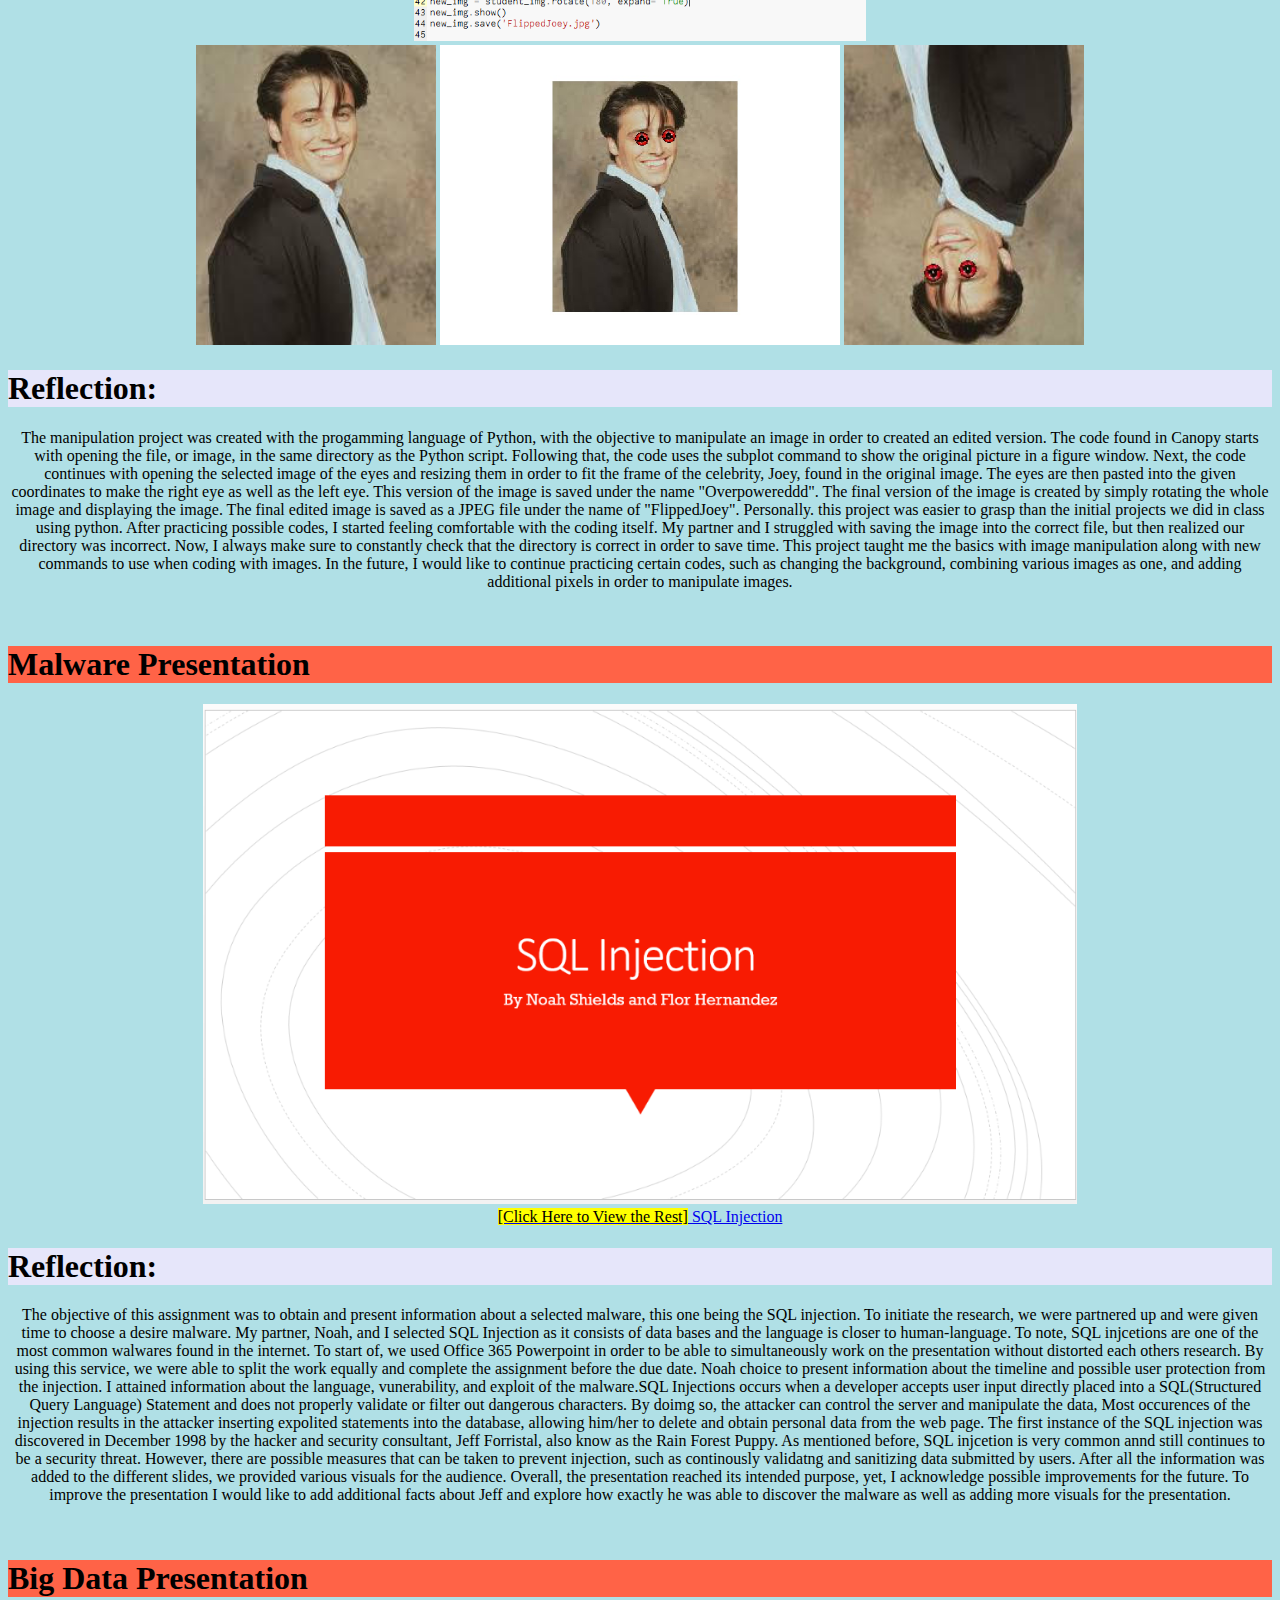
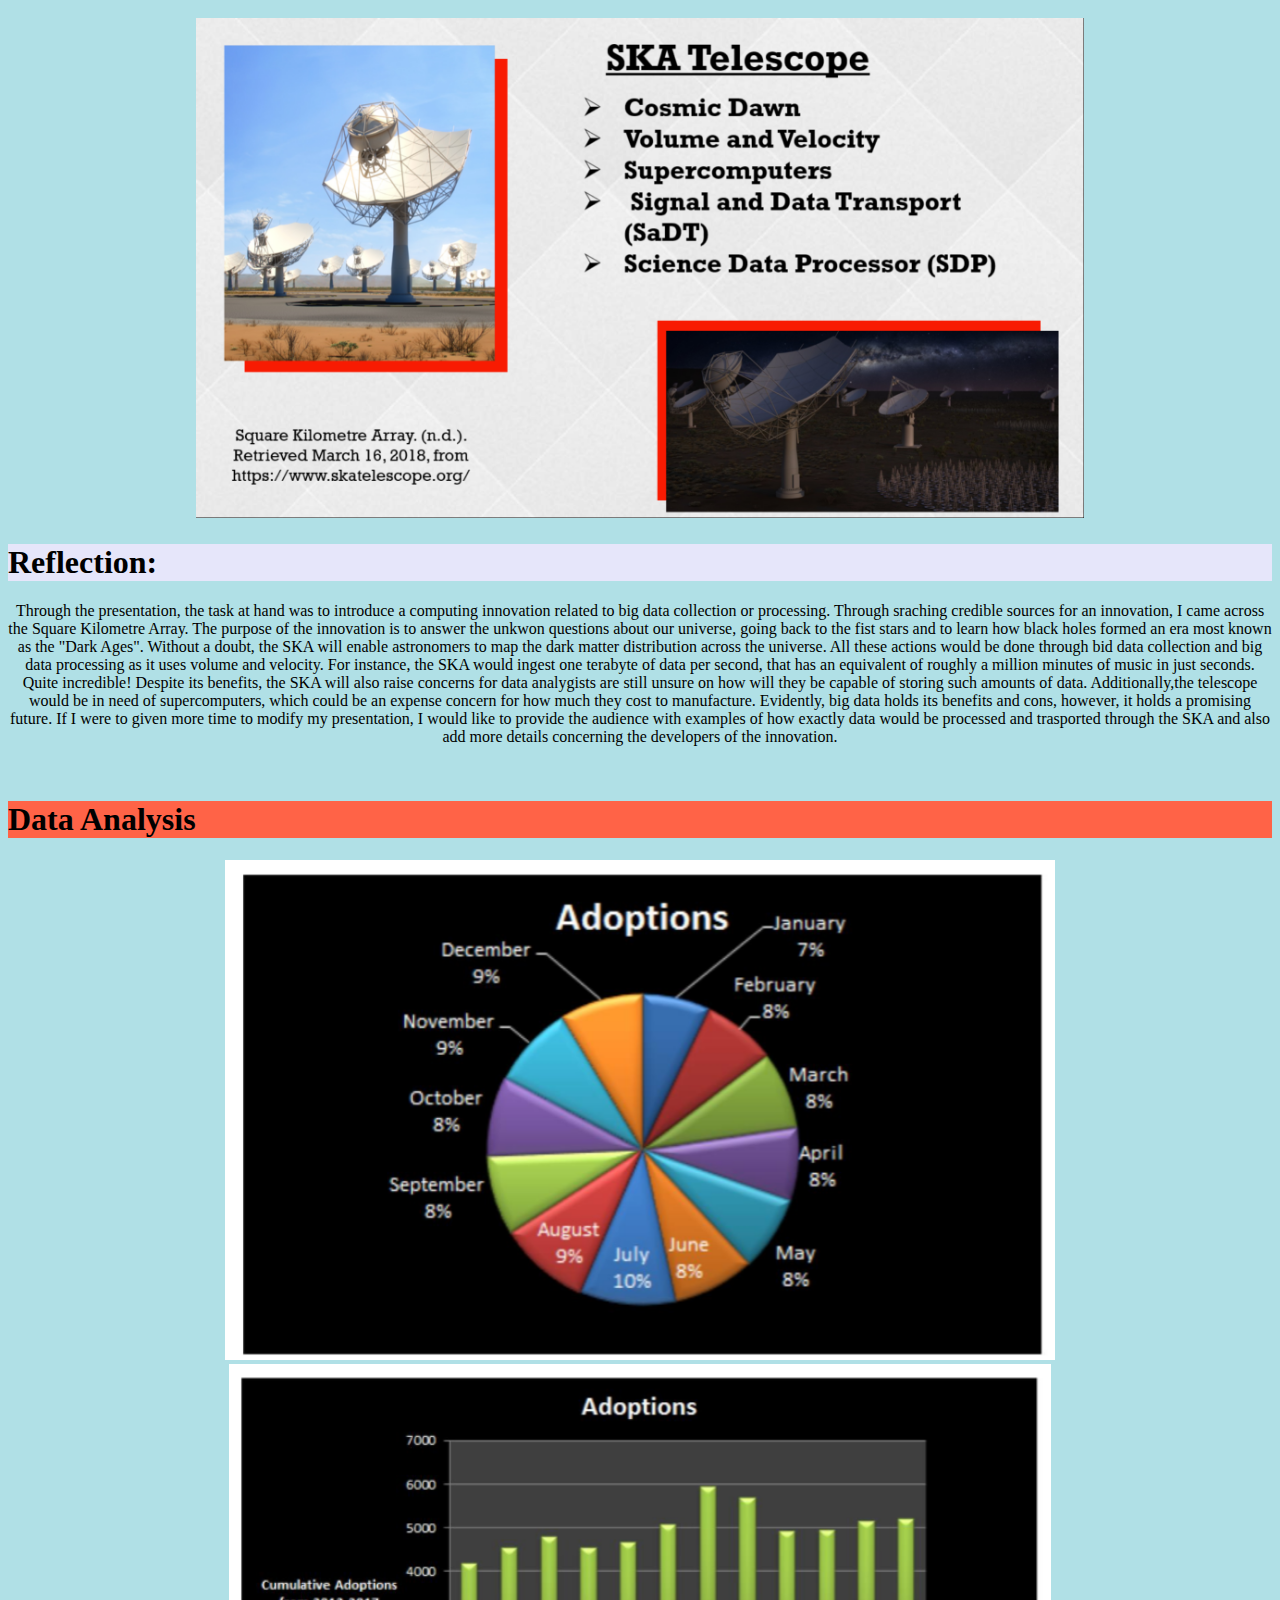
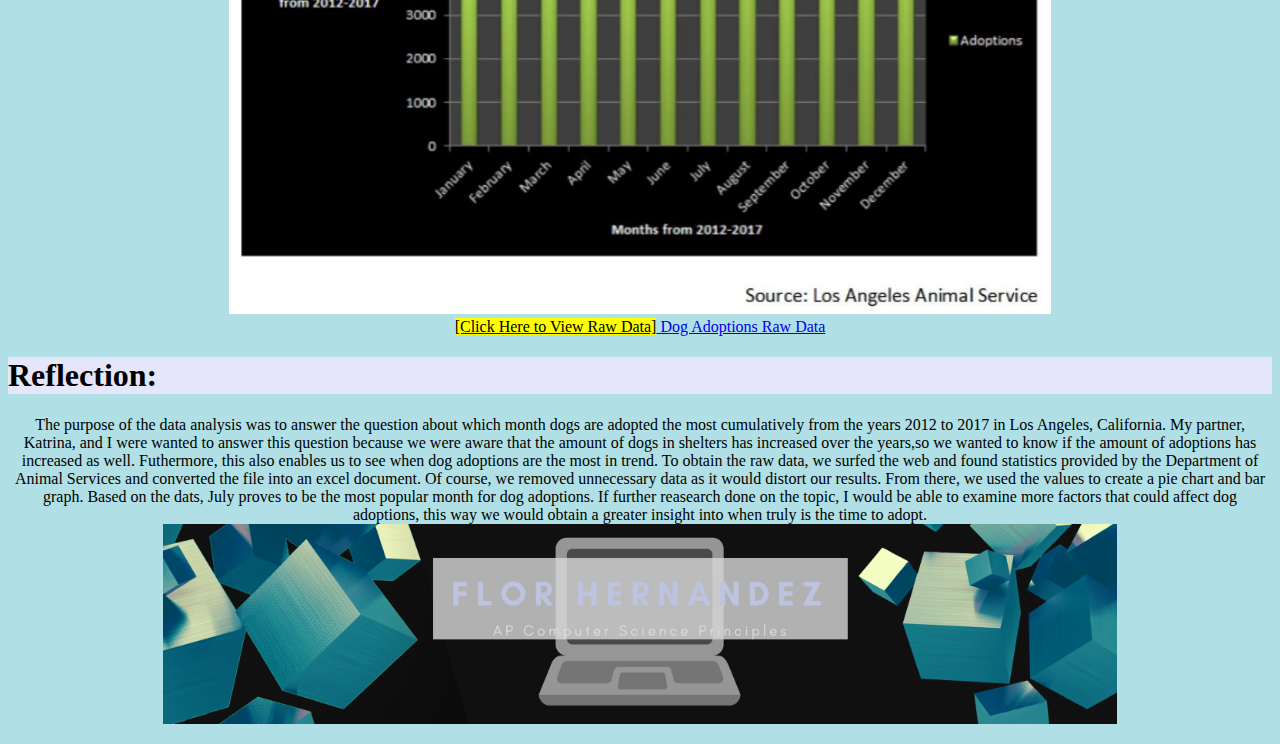
<file: my_website/my_website/portfolio.html>
<!doctype html>
<html lang="en">
<head>

<meta charset="utf-8">
<title>Portfolio</title>
</head>
<style>
    body {background-color:powderblue;}
</style>
<body>
<a href="index.html">Home</a>
<a href="portfolio.html">Portfolio</a>
<a href= "aboutme.html">About Me</a>
<h1  style="background-color:Violet" style="text-align:center;">This is my Portfolio Page!</h1>
<p style="text-align:center;">=
<img src="images/MMIX.png" height="500">
<br>
<a target="_blank" href="https://scratch.mit.edu"></a>

<h1 style="background-color:Tomato" style="text-align:center;" >Scratch Project </h1>
<p style="text-align:center;">
<img src="images/scratchlogo.png" height="100"> 
<br>
<p style="text-align:center;" > <img 
src="images/Capture.PNG" height="500"> 
<br>
<a style="text-align:center;"
href="https://scratch.mit.edu/projects/173451782/">
    <mark>[Link]</mark> Story: The Chase</a>
<h1 style="background-color:Lavender" style="text-align:center;">Purpose: </h1>
<p style="text-align:center;">  The objective of the story is to make decisions that 
will enable the player to successfully escape from the killer. In order to create 
this, my partner, Odum Hit, and I used the Scratch programming language. The program
had algorithms with logical steps and mathematical concepts. In other words, a 
condition will occur if certain sprites are clicked by the player, which as a result
affect the outcome. The player was given different choices of whether aiding a person 
in need, what direction to go, or action to take. For this, different acts and scenes
were created. The purpose of the code was to ensure the player had a smooth transition
from scene to scene by incoporating wait times. Once an act was triggered, they acted as a one-way-flag to 
prevent the player from going back to change the outcome of that play. Of course, 
the player was able to restart the game if they deemed necessary. Ultimately, our 
project was in fact interactive. </p>
<br>
<h1 style="background-color:Lavender" style="text-align:center;">Reflection: </h1>

<p style="text-align:center;">      Throughout the project, I was able to learn more about
programming and about my own knowledge. My partner and I were able to create an effective 
code, however there were some weakness. For instance, the music was not able to play 
for all scenes. In the future, I would like to improve this by combining different 
codes to ensure it plays. I also believed our code was too simple and would like to 
create a far more complex code in the future. This can be done by incoporationg more 
algorithms than the changing scenes or the conditions set. These additions will provide 
the user with the adequate atmosphere and mood for the story. Despite this, the sprites
created were effective in the story. Additionally, through the project I learned how
to be able to edit images to my liking. Our project incoporated different scenes so
I was able to edit images in an online software accordingly to the theme of the story.
Hopefully in the future I will be able to use this skill again and continue to improve
it to create more aesthetically pleasing scenes. All in all, I truly enjoyed this project 
and look forward to the incoming ones. </p>
</a>
<br>
<h1 style="background-color:Tomato" style="text-align:center;" > App Inventor Project  </h1>
<br>
<p style="text-align:center;" >
<img src="images/Screenshot 2018-01-16 at 10.07.25 PM.png" height="700"> 
<br>
<img src="images/Screenshot 2018-01-16 at 10.12.53 PM.png" height="480"> 


<h1 style="background-color:Lavender" style="text-align:center;">Reflection: </h1>

<p style="text-align:center;"> The App Inventor project was done to create an app that works
as a tool to the user. My partner and I decided to create an app that would enable the student
to become organized. The user has the choice of using the planner, task list, alarm, and calendar. Each 
feature in the app is meant to be used by the user to keep track of their studying activities and additional 
school management. The code was effective and ran smoothly, however, it had some weaknesses. For example, I believe
the app would be better if it allowed the user to customize the app, such as background color or different alarm 
sounds. Additionally, I would like to learn how to possibly add moving animations in each screen to provide the user
with a more aesthetically pleasing screen. In conclusion, the project helped me develop the skills needed to create a 
functionable app and even made me think about creating my own mobile application in the future to help students just 
like me. </P>

<h1 style="background-color:Tomato" style="text-align:center;" > Python Interactive Story </h1>
<br>
<p style="text-align:center;" >
<img src="images/Screenshot 2018-01-16 at 10.20.30 PM.png" height="300"> 
<img src="images/Screenshot 2018-01-16 at 10.22.50 PM.png" height="300"> 
<br>
<a style="text-align:center;"
href="https://repl.it/@Florhern/ShrekStory">
    <mark>[Click Here to Read the Rest!!]</mark> The Story of Shrek</a>
<h1 style="background-color:Lavender" style="text-align:center;">Reflection: </h1>

<p style="text-align:center;">  The Interactive Story project was created in the progamming language 
of Python 2.7.10. the objective of the project was to create an interactive story for the user
to follow. The story provided the user with decisions, each decision would affect how the stpry unravels. 
My partner, Robert Olivares, and I started the process with coming up with the characters and 
setting of the story to create a plot. Following that step, we created a story map to plan how 
each decision would affect the next scene in the story. Throughout the project, my partner and I 
referred back to the story map to ensure all decisions had an outcome. The story was made possible
with the Python code that contained defined functions, if-else structure, and raw input from the
user. The defined fuctions worked as scenes played out by what the user chooses to do. The if-else
structure and raw input were used to give the user options on what to do and to call the next 
scene after the decision. To say the truth, the story ended up being quite lengthy with the different 
scenes and outcomes. Despite its length, the code was simple to follow with occasionally mishaps 
as there is various decisions to follow. For future improvements, I would like to create a shorter 
story with detail to provide the user with an interesting story but without the inconvinience of 
how long it takes them to read the whole story. 
</p>
<br>
<h1 style="background-color:Tomato" style="text-align:center;" > Python Project: Word Scramble</h1>
<br>
<p style="text-align:center;" >
<img src="images/Screenshot 2018-01-16 at 10.42.55 PM.png" height="600"> 
<br>
<img src="images/Screenshot 2018-01-16 at 10.43.19 PM.png" height="600"> 
<br>
<a style="text-align:center;"
href="https://ide.c9.io/fishten/word-scrambler">
    <mark>[View all Versions]</mark> Word Scramble</a>

<h1 style="background-color:Lavender" style="text-align:center;">Reflection: </h1>
<p style="text-align:center;"> In this project, the programming language used was Python 2.7.10. The program 
was made with the purpose to entertain the user or player with a fun game of word scrambling. 
The game helps the user pass time and helps the user get accustomed to the spelling of certain words, which can 
be useful for learning youths.The game has a total of thirty six words that are automatically scrambled and 
given to the player one by one if answered correctly. There are three different categories for the words:
animal names, foods, and sport names along with three opportuities to guess the correct answer. The project
requirements called for different versions of the gane that displays changes in the code to improve the 
game. I worked with my partners, Bella and Connor, to create three different versions.The first version only 
allows the player one trial to guess the correct answer, the second version was improved by allowing the player 
various trials to guess the correct answer through the use of Boolean date along with while loops. The final stage 
has the improvement to allow the player to correctly guess the answer after two tries as it provides the player 
with a hint about the correct answer. To reflect on the code, the code was initially simple but the final stage was 
more complex with the added features. My partners and I worked accordingly to ensure the code would not crash if 
the user made an error. However, if any possible improvements, I would like to add additionally features to the 
code to handle user error, such as restarting the game if the user desires or eliminating words after the player 
has correctly answered it. 
</p>
<br>
<h1 style="background-color:Tomato" style="text-align:center;" > Python Image Manipulation </h1>
<p style="text-align:center;" >
<img src="images/CodePython.PNG" height="500">
<br>
<img src="images/Joey.jpg" height="300"> 
<img src="images/Overpowereddd.jpg" height="300"> 
<img src="images/FlippedJoey.jpg" height="300"> 

<br>
<h1 style="background-color:Lavender" style="text-align:center;">Reflection: </h1>
<p style="text-align:center;">  The manipulation project was created with the progamming language of 
Python, with the objective to manipulate an image in order to created an edited version. The code found 
in Canopy starts with opening the file, or image, in the same directory as the Python script. Following
that, the code uses the subplot command to show the original picture in a figure window. Next, the code 
continues with opening the selected image of the eyes and resizing them in order to fit the frame of
the celebrity, Joey, found in the original image. The eyes are then pasted into the given coordinates 
to make the right eye as well as the left eye. This version of the image is saved under the name
"Overpowereddd". The final version of the image is created by simply rotating the whole image and displaying 
the image. The final edited image is saved as a JPEG file under the name of "FlippedJoey". Personally. this 
project was easier to grasp than the initial projects we did in class using python. After practicing
possible codes, I started feeling comfortable with the coding itself. My partner and I struggled 
with saving the image into the correct file, but then realized our directory was incorrect. Now, I always
make sure to constantly check that the directory is correct in order to save time. This project taught me the 
basics with image manipulation along with new commands to use when coding with images. In the future, I would like 
to continue practicing certain codes, such as changing the background, combining various images as one, and 
adding additional pixels in order to manipulate images. 
</p>
<br>
<h1 style="background-color:Tomato" style="text-align:center;" > Malware Presentation </h1>
<p style="text-align:center;" >
<img src="images/Malware.PNG" height="500">
<br>
<a style="text-align:center"
href= "https://chinovalley-my.sharepoint.com/:p:/g/personal/fdhernandez_stu_chino_k12_ca_us/EbmwXcuOtV1Im_likwgn4cABgOloi5FC2zWsXQMZZHnWmA?e=t6bgr5">
    <mark>[Click Here to View the Rest]</mark> SQL Injection</a>
<h1 style="background-color:Lavender" style="text-align:center;">Reflection: </h1>
<p style="text-align:center;"> The objective of this assignment was to obtain and present information about 
a selected malware, this one being the SQL injection. To initiate the research, we were partnered up and 
were given time to choose a desire malware. My partner, Noah, and I selected SQL Injection as it consists of
data bases and the language is closer to human-language. To note, SQL injcetions are one of the most common 
walwares found in the internet. To start of, we used Office 365 Powerpoint in order to be able to 
simultaneously work on the presentation without distorted each others research. By using this service, we were able to
split the work equally and complete the assignment before the due date. Noah choice to present information about the 
timeline and possible user protection from the injection. I attained information about the language, vunerability,
and exploit of the malware.SQL Injections occurs when a developer accepts user input directly placed into a 
SQL(Structured Query Language) Statement and does not properly validate or filter out dangerous characters. By doimg
so, the attacker can control the server and manipulate the data, Most occurences of the injection results in the attacker
inserting expolited statements into the database, allowing him/her to delete and obtain personal data from the web page.
The first instance of the SQL injection was discovered in December 1998 by the hacker and security consultant, 
Jeff Forristal, also know as the Rain Forest Puppy. As mentioned before, SQL injcetion is very common annd still continues
to be a security threat. However, there are possible measures that can be taken to prevent injection, such as continously
validatng and sanitizing data submitted by users. After all the information was added to the different slides, we provided
various visuals for the audience. Overall, the presentation reached its intended purpose, yet, I acknowledge possible
improvements for the future. To improve the presentation I would like to add additional facts about Jeff and explore
how exactly he was able to discover the malware as well as adding more visuals for the presentation. </p>
<br>
<h1 style= "background-color: Tomato" style="text-align:center;" >Big Data Presentation </h1>
<p style= "text-align:center;"> 
<img src= "images/SKA.png" height="500">
<br>
<h1 style="background-color:Lavender" style="text-align:center;">Reflection: </h1>
<p style="text-align:center;"> Through the presentation, the task at hand was to introduce a computing innovation 
related to big data collection or processing. Through sraching credible sources for an innovation, I came across 
the Square Kilometre Array. The purpose of the innovation is to answer the unkwon questions about our universe, 
going back to the fist stars and to learn how black holes formed an era most known as the "Dark Ages". Without 
a doubt, the SKA will enable astronomers to map the dark matter distribution across the universe. All these
actions would be done through bid data collection and big data processing as it uses volume and velocity. For
instance, the SKA would ingest one terabyte of data per second, that has an equivalent of roughly a million minutes
of music in just seconds. Quite incredible! Despite its benefits, the SKA will also raise concerns for data analygists
are still unsure on how will they be capable of storing such amounts of data. Additionally,the telescope would be in 
need of supercomputers, which could be an expense concern for how much they cost to manufacture. Evidently, big data 
holds its benefits and cons, however, it holds a promising future. If I were to given more time to modify my presentation,
I would like to provide the audience with examples of how exactly data would be processed and trasported through the SKA and
also add more details concerning the developers of the innovation. </p>
<br>
<h1 style= "background-color: Tomato" style="text-align:center;" >Data Analysis </h1>
<p style= "text-align:center;"> 
<img src= "images/Pie Graph.png" height="500">
<br>
<img src= "images/Bar Graph.png" height="550">
<br>
<a style="text-align:center"
href= "http://www.laanimalservices.com/pdf/reports/DogIntakeNOutcomes.pdf">
    <mark>[Click Here to View Raw Data]</mark> Dog Adoptions Raw Data</a>
<h1 style="background-color:Lavender" style="text-align:center;">Reflection: </h1>
<p style="text-align:center;"> The purpose of the data analysis was to answer the question about which month dogs are adopted 
the most cumulatively from the years 2012 to 2017 in Los Angeles, California. My partner, Katrina, and I were wanted to answer
this question because we were aware that  the amount of dogs in shelters has increased over the years,so we wanted to know 
if the amount of adoptions has increased as well. Futhermore, this also enables us to see when dog adoptions are the most in 
trend. To obtain the raw data, we surfed the web and found statistics provided by the Department of Animal Services and converted 
the file into an excel document. Of course, we removed unnecessary data as it would distort our results. From there, we used the values
to create a pie chart and bar graph. Based on the dats, July proves to be the most popular month for dog adoptions. If further reasearch
done on the topic, I would be able to examine more factors that could affect dog adoptions, this way we would obtain a greater insight 
into when truly is the time to adopt. 
<br>
<img src="images/Until Choice.png" height="200">

</body>
</html>
</file>
<file: my_website/my_website/my_website.css>
body {
    background-color:pink;
}
p {
    background-color: powderblue;
    font-family: times;
    color:purple;
    
} 
h1 {
    color:blue;
   
    
}
</file>
